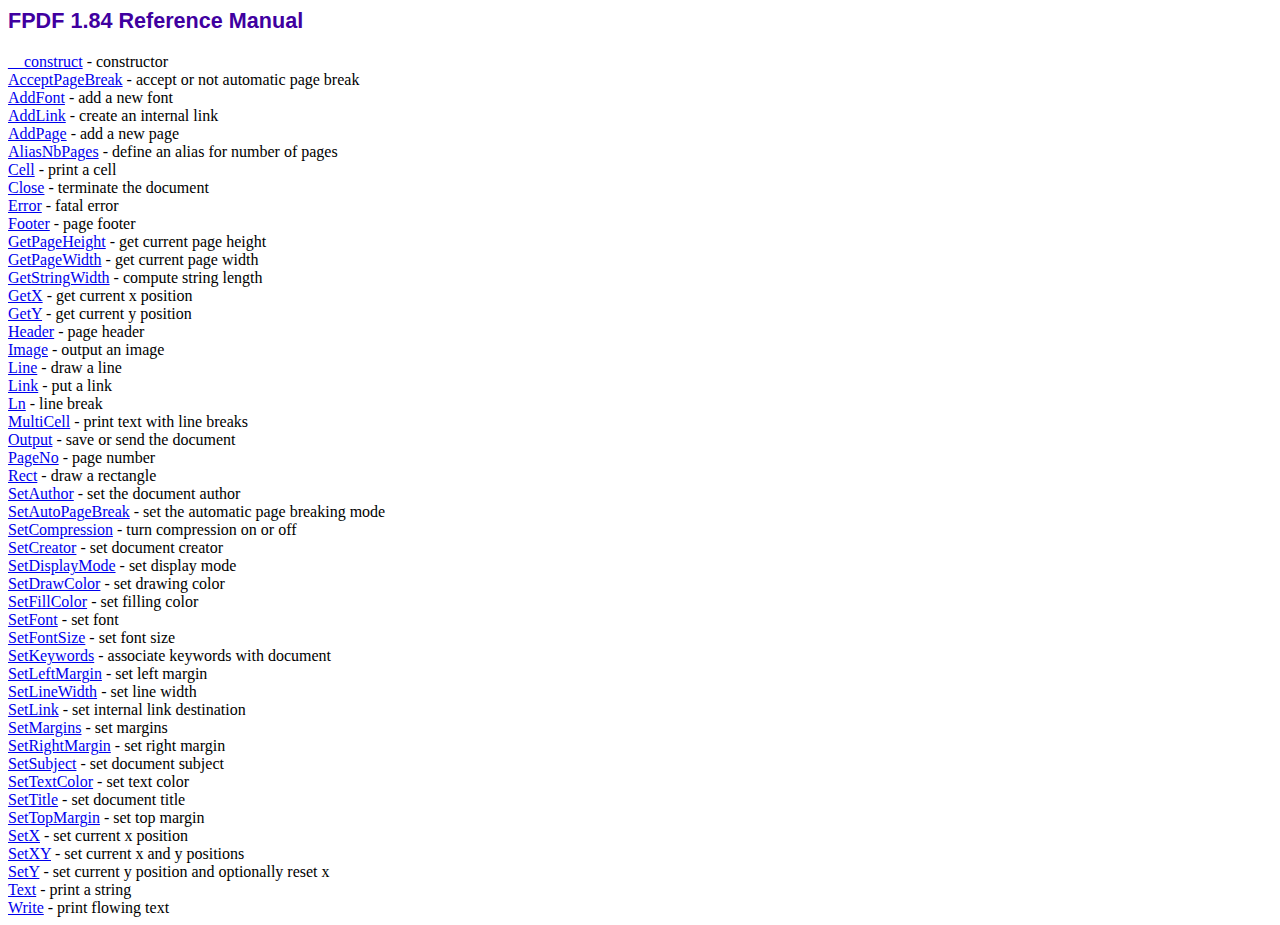
<file: fpdf/doc/index.htm>
<!DOCTYPE html PUBLIC "-//W3C//DTD HTML 4.01 Transitional//EN">
<html>
<head>
<meta http-equiv="Content-Type" content="text/html; charset=ISO-8859-1">
<title>FPDF 1.84 Reference Manual</title>
<link type="text/css" rel="stylesheet" href="../fpdf.css">
</head>
<body>
<h1>FPDF 1.84 Reference Manual</h1>
<a href="__construct.htm">__construct</a> - constructor<br>
<a href="acceptpagebreak.htm">AcceptPageBreak</a> - accept or not automatic page break<br>
<a href="addfont.htm">AddFont</a> - add a new font<br>
<a href="addlink.htm">AddLink</a> - create an internal link<br>
<a href="addpage.htm">AddPage</a> - add a new page<br>
<a href="aliasnbpages.htm">AliasNbPages</a> - define an alias for number of pages<br>
<a href="cell.htm">Cell</a> - print a cell<br>
<a href="close.htm">Close</a> - terminate the document<br>
<a href="error.htm">Error</a> - fatal error<br>
<a href="footer.htm">Footer</a> - page footer<br>
<a href="getpageheight.htm">GetPageHeight</a> - get current page height<br>
<a href="getpagewidth.htm">GetPageWidth</a> - get current page width<br>
<a href="getstringwidth.htm">GetStringWidth</a> - compute string length<br>
<a href="getx.htm">GetX</a> - get current x position<br>
<a href="gety.htm">GetY</a> - get current y position<br>
<a href="header.htm">Header</a> - page header<br>
<a href="image.htm">Image</a> - output an image<br>
<a href="line.htm">Line</a> - draw a line<br>
<a href="link.htm">Link</a> - put a link<br>
<a href="ln.htm">Ln</a> - line break<br>
<a href="multicell.htm">MultiCell</a> - print text with line breaks<br>
<a href="output.htm">Output</a> - save or send the document<br>
<a href="pageno.htm">PageNo</a> - page number<br>
<a href="rect.htm">Rect</a> - draw a rectangle<br>
<a href="setauthor.htm">SetAuthor</a> - set the document author<br>
<a href="setautopagebreak.htm">SetAutoPageBreak</a> - set the automatic page breaking mode<br>
<a href="setcompression.htm">SetCompression</a> - turn compression on or off<br>
<a href="setcreator.htm">SetCreator</a> - set document creator<br>
<a href="setdisplaymode.htm">SetDisplayMode</a> - set display mode<br>
<a href="setdrawcolor.htm">SetDrawColor</a> - set drawing color<br>
<a href="setfillcolor.htm">SetFillColor</a> - set filling color<br>
<a href="setfont.htm">SetFont</a> - set font<br>
<a href="setfontsize.htm">SetFontSize</a> - set font size<br>
<a href="setkeywords.htm">SetKeywords</a> - associate keywords with document<br>
<a href="setleftmargin.htm">SetLeftMargin</a> - set left margin<br>
<a href="setlinewidth.htm">SetLineWidth</a> - set line width<br>
<a href="setlink.htm">SetLink</a> - set internal link destination<br>
<a href="setmargins.htm">SetMargins</a> - set margins<br>
<a href="setrightmargin.htm">SetRightMargin</a> - set right margin<br>
<a href="setsubject.htm">SetSubject</a> - set document subject<br>
<a href="settextcolor.htm">SetTextColor</a> - set text color<br>
<a href="settitle.htm">SetTitle</a> - set document title<br>
<a href="settopmargin.htm">SetTopMargin</a> - set top margin<br>
<a href="setx.htm">SetX</a> - set current x position<br>
<a href="setxy.htm">SetXY</a> - set current x and y positions<br>
<a href="sety.htm">SetY</a> - set current y position and optionally reset x<br>
<a href="text.htm">Text</a> - print a string<br>
<a href="write.htm">Write</a> - print flowing text<br>
</body>
</html>
</file>
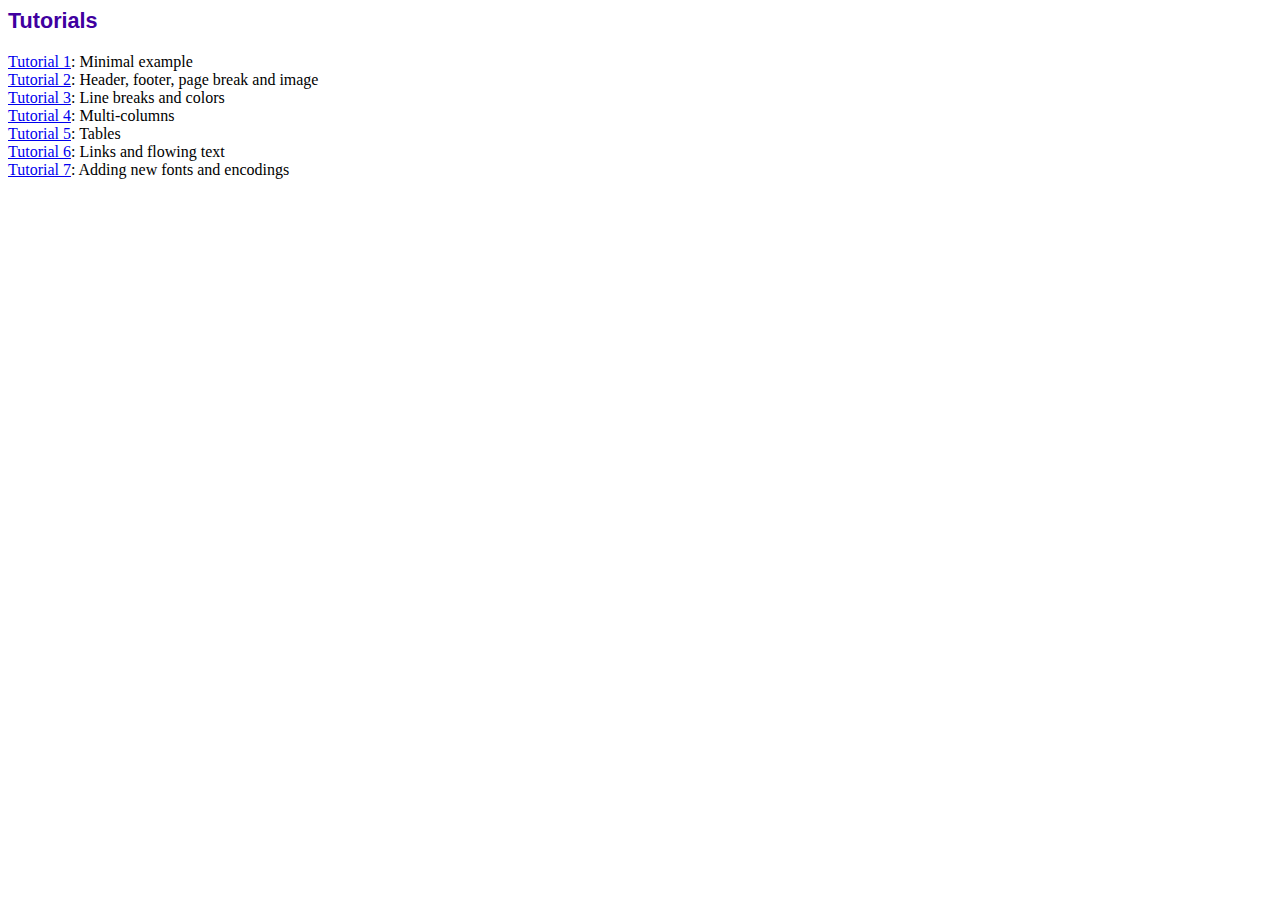
<file: fpdf/tutorial/index.htm>
<!DOCTYPE html PUBLIC "-//W3C//DTD HTML 4.01 Transitional//EN">
<html>
<head>
<meta http-equiv="Content-Type" content="text/html; charset=ISO-8859-1">
<title>Tutorials</title>
<link type="text/css" rel="stylesheet" href="../fpdf.css">
</head>
<body>
<h1>Tutorials</h1>
<ul style="list-style-type:none; margin-left:0; padding-left:0">
<li><a href="tuto1.htm">Tutorial 1</a>: Minimal example</li>
<li><a href="tuto2.htm">Tutorial 2</a>: Header, footer, page break and image</li>
<li><a href="tuto3.htm">Tutorial 3</a>: Line breaks and colors</li>
<li><a href="tuto4.htm">Tutorial 4</a>: Multi-columns</li>
<li><a href="tuto5.htm">Tutorial 5</a>: Tables</li>
<li><a href="tuto6.htm">Tutorial 6</a>: Links and flowing text</li>
<li><a href="tuto7.htm">Tutorial 7</a>: Adding new fonts and encodings</li>
</ul>
</body>
</html>
</file>
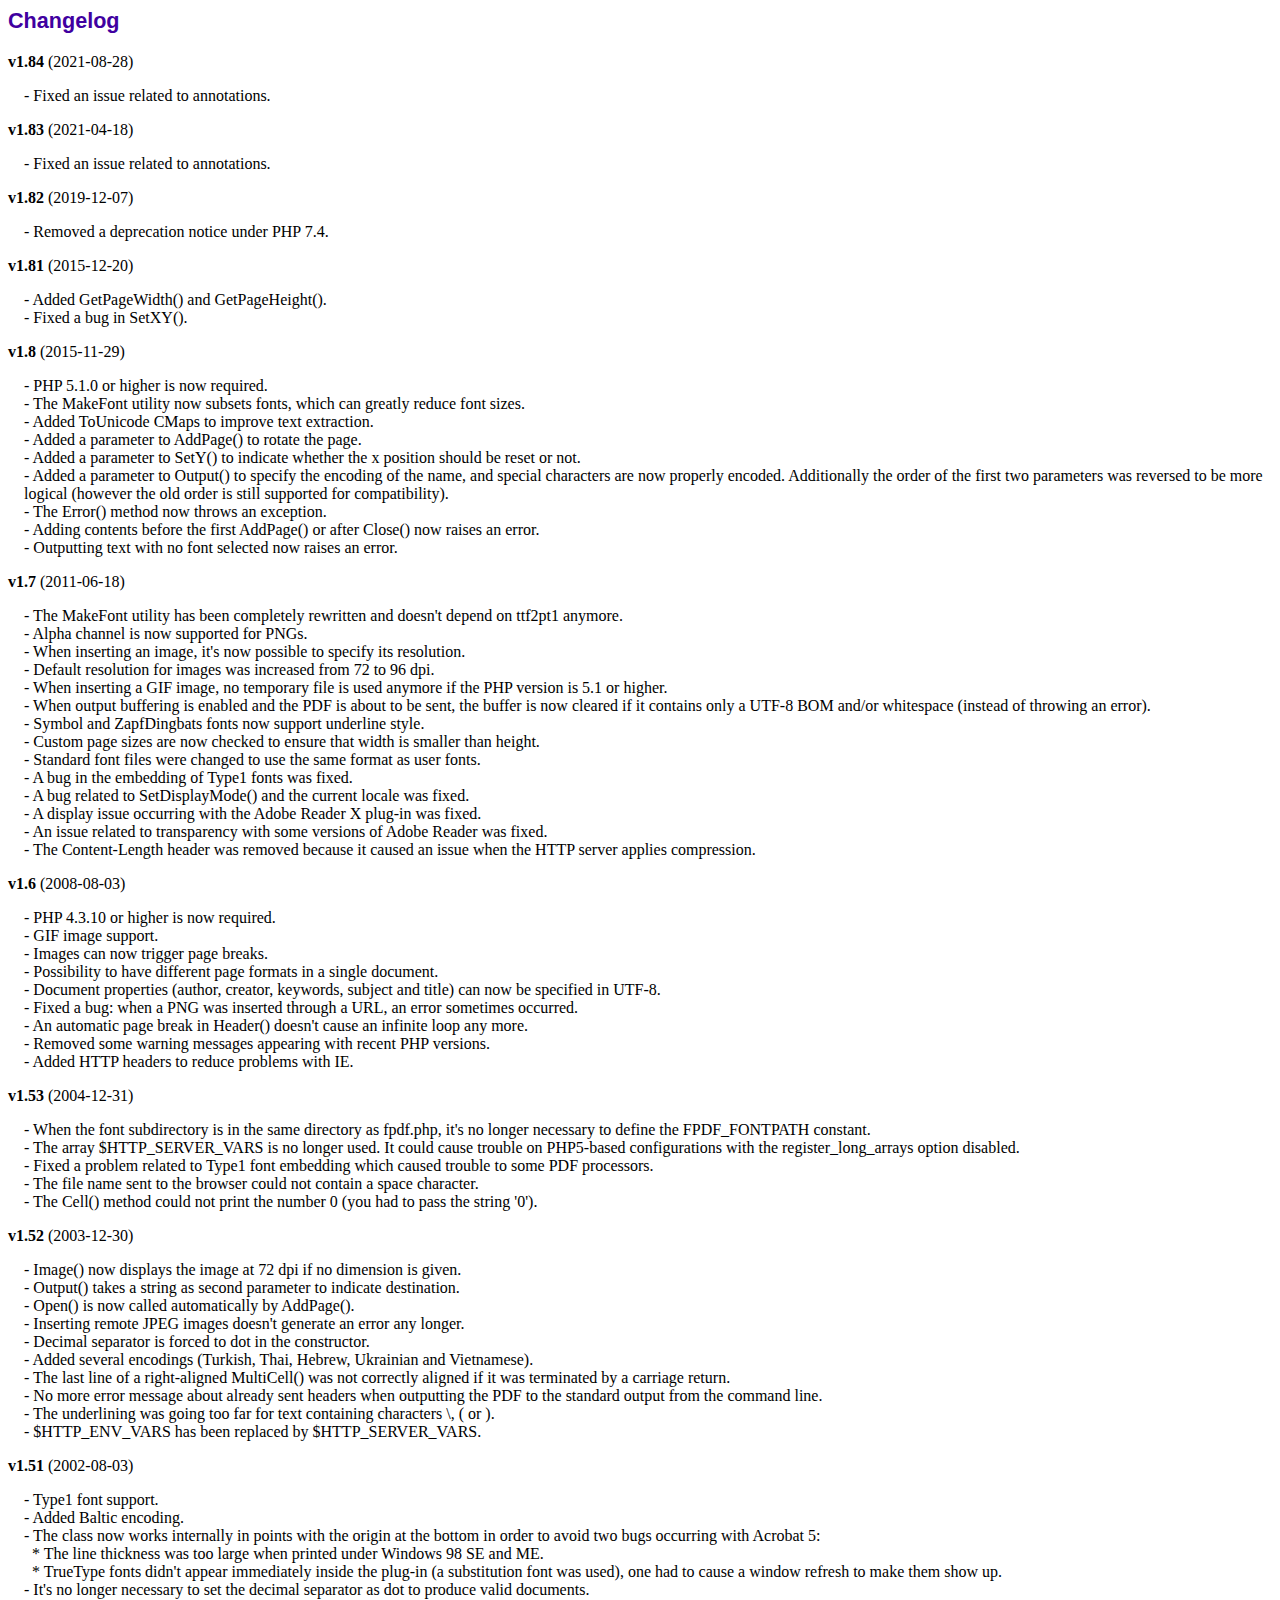
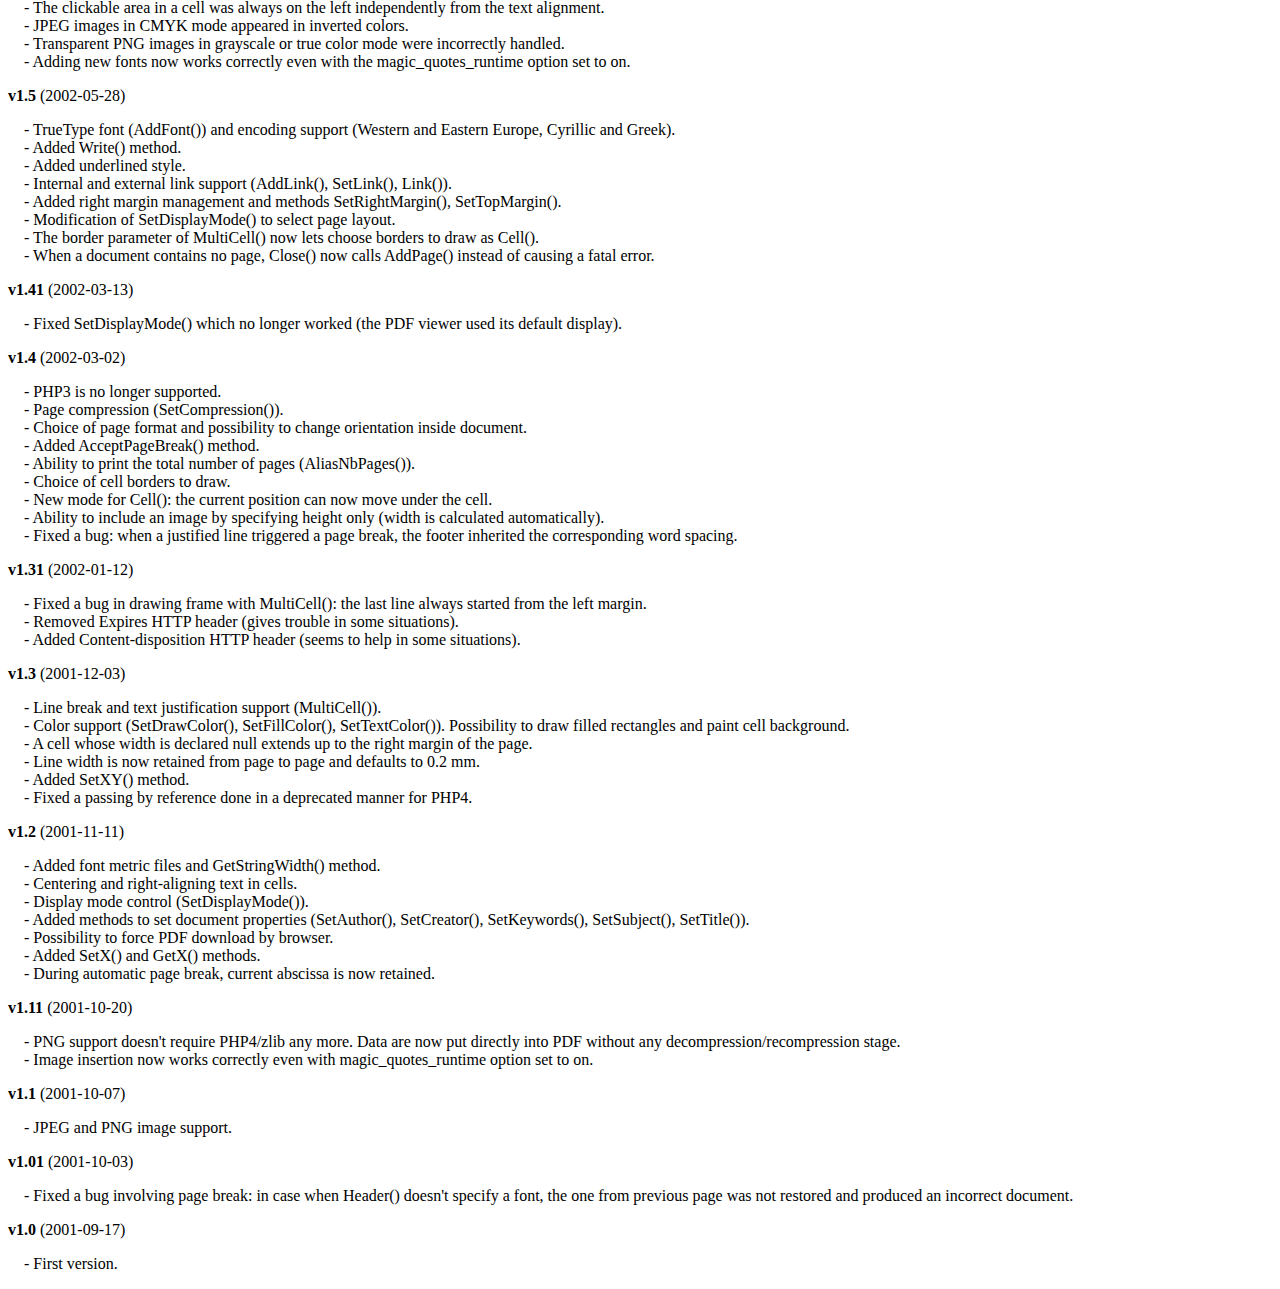
<file: fpdf/changelog.htm>
<!DOCTYPE html PUBLIC "-//W3C//DTD HTML 4.01 Transitional//EN">
<html>
<head>
<meta http-equiv="Content-Type" content="text/html; charset=ISO-8859-1">
<title>Changelog</title>
<link type="text/css" rel="stylesheet" href="fpdf.css">
<style type="text/css">
dd {margin:1em 0 1em 1em}
</style>
</head>
<body>
<h1>Changelog</h1>
<dl>
<dt><strong>v1.84</strong> (2021-08-28)</dt>
<dd>
- Fixed an issue related to annotations.<br>
</dd>
<dt><strong>v1.83</strong> (2021-04-18)</dt>
<dd>
- Fixed an issue related to annotations.<br>
</dd>
<dt><strong>v1.82</strong> (2019-12-07)</dt>
<dd>
- Removed a deprecation notice under PHP 7.4.<br>
</dd>
<dt><strong>v1.81</strong> (2015-12-20)</dt>
<dd>
- Added GetPageWidth() and GetPageHeight().<br>
- Fixed a bug in SetXY().<br>
</dd>
<dt><strong>v1.8</strong> (2015-11-29)</dt>
<dd>
- PHP 5.1.0 or higher is now required.<br>
- The MakeFont utility now subsets fonts, which can greatly reduce font sizes.<br>
- Added ToUnicode CMaps to improve text extraction.<br>
- Added a parameter to AddPage() to rotate the page.<br>
- Added a parameter to SetY() to indicate whether the x position should be reset or not.<br>
- Added a parameter to Output() to specify the encoding of the name, and special characters are now properly encoded. Additionally the order of the first two parameters was reversed to be more logical (however the old order is still supported for compatibility).<br>
- The Error() method now throws an exception.<br>
- Adding contents before the first AddPage() or after Close() now raises an error.<br>
- Outputting text with no font selected now raises an error.<br>
</dd>
<dt><strong>v1.7</strong> (2011-06-18)</dt>
<dd>
- The MakeFont utility has been completely rewritten and doesn't depend on ttf2pt1 anymore.<br>
- Alpha channel is now supported for PNGs.<br>
- When inserting an image, it's now possible to specify its resolution.<br>
- Default resolution for images was increased from 72 to 96 dpi.<br>
- When inserting a GIF image, no temporary file is used anymore if the PHP version is 5.1 or higher.<br>
- When output buffering is enabled and the PDF is about to be sent, the buffer is now cleared if it contains only a UTF-8 BOM and/or whitespace (instead of throwing an error).<br>
- Symbol and ZapfDingbats fonts now support underline style.<br>
- Custom page sizes are now checked to ensure that width is smaller than height.<br>
- Standard font files were changed to use the same format as user fonts.<br>
- A bug in the embedding of Type1 fonts was fixed.<br>
- A bug related to SetDisplayMode() and the current locale was fixed.<br>
- A display issue occurring with the Adobe Reader X plug-in was fixed.<br>
- An issue related to transparency with some versions of Adobe Reader was fixed.<br>
- The Content-Length header was removed because it caused an issue when the HTTP server applies compression.<br>
</dd>
<dt><strong>v1.6</strong> (2008-08-03)</dt>
<dd>
- PHP 4.3.10 or higher is now required.<br>
- GIF image support.<br>
- Images can now trigger page breaks.<br>
- Possibility to have different page formats in a single document.<br>
- Document properties (author, creator, keywords, subject and title) can now be specified in UTF-8.<br>
- Fixed a bug: when a PNG was inserted through a URL, an error sometimes occurred.<br>
- An automatic page break in Header() doesn't cause an infinite loop any more.<br>
- Removed some warning messages appearing with recent PHP versions.<br>
- Added HTTP headers to reduce problems with IE.<br>
</dd>
<dt><strong>v1.53</strong> (2004-12-31)</dt>
<dd>
- When the font subdirectory is in the same directory as fpdf.php, it's no longer necessary to define the FPDF_FONTPATH constant.<br>
- The array $HTTP_SERVER_VARS is no longer used. It could cause trouble on PHP5-based configurations with the register_long_arrays option disabled.<br>
- Fixed a problem related to Type1 font embedding which caused trouble to some PDF processors.<br>
- The file name sent to the browser could not contain a space character.<br>
- The Cell() method could not print the number 0 (you had to pass the string '0').<br>
</dd>
<dt><strong>v1.52</strong> (2003-12-30)</dt>
<dd>
- Image() now displays the image at 72 dpi if no dimension is given.<br>
- Output() takes a string as second parameter to indicate destination.<br>
- Open() is now called automatically by AddPage().<br>
- Inserting remote JPEG images doesn't generate an error any longer.<br>
- Decimal separator is forced to dot in the constructor.<br>
- Added several encodings (Turkish, Thai, Hebrew, Ukrainian and Vietnamese).<br>
- The last line of a right-aligned MultiCell() was not correctly aligned if it was terminated by a carriage return.<br>
- No more error message about already sent headers when outputting the PDF to the standard output from the command line.<br>
- The underlining was going too far for text containing characters \, ( or ).<br>
- $HTTP_ENV_VARS has been replaced by $HTTP_SERVER_VARS.<br>
</dd>
<dt><strong>v1.51</strong> (2002-08-03)</dt>
<dd>
- Type1 font support.<br>
- Added Baltic encoding.<br>
- The class now works internally in points with the origin at the bottom in order to avoid two bugs occurring with Acrobat 5:<br>&nbsp;&nbsp;* The line thickness was too large when printed under Windows 98 SE and ME.<br>&nbsp;&nbsp;* TrueType fonts didn't appear immediately inside the plug-in (a substitution font was used), one had to cause a window refresh to make them show up.<br>
- It's no longer necessary to set the decimal separator as dot to produce valid documents.<br>
- The clickable area in a cell was always on the left independently from the text alignment.<br>
- JPEG images in CMYK mode appeared in inverted colors.<br>
- Transparent PNG images in grayscale or true color mode were incorrectly handled.<br>
- Adding new fonts now works correctly even with the magic_quotes_runtime option set to on.<br>
</dd>
<dt><strong>v1.5</strong> (2002-05-28)</dt>
<dd>
- TrueType font (AddFont()) and encoding support (Western and Eastern Europe, Cyrillic and Greek).<br>
- Added Write() method.<br>
- Added underlined style.<br>
- Internal and external link support (AddLink(), SetLink(), Link()).<br>
- Added right margin management and methods SetRightMargin(), SetTopMargin().<br>
- Modification of SetDisplayMode() to select page layout.<br>
- The border parameter of MultiCell() now lets choose borders to draw as Cell().<br>
- When a document contains no page, Close() now calls AddPage() instead of causing a fatal error.<br>
</dd>
<dt><strong>v1.41</strong> (2002-03-13)</dt>
<dd>
- Fixed SetDisplayMode() which no longer worked (the PDF viewer used its default display).<br>
</dd>
<dt><strong>v1.4</strong> (2002-03-02)</dt>
<dd>
- PHP3 is no longer supported.<br>
- Page compression (SetCompression()).<br>
- Choice of page format and possibility to change orientation inside document.<br>
- Added AcceptPageBreak() method.<br>
- Ability to print the total number of pages (AliasNbPages()).<br>
- Choice of cell borders to draw.<br>
- New mode for Cell(): the current position can now move under the cell.<br>
- Ability to include an image by specifying height only (width is calculated automatically).<br>
- Fixed a bug: when a justified line triggered a page break, the footer inherited the corresponding word spacing.<br>
</dd>
<dt><strong>v1.31</strong> (2002-01-12)</dt>
<dd>
- Fixed a bug in drawing frame with MultiCell(): the last line always started from the left margin.<br>
- Removed Expires HTTP header (gives trouble in some situations).<br>
- Added Content-disposition HTTP header (seems to help in some situations).<br>
</dd>
<dt><strong>v1.3</strong> (2001-12-03)</dt>
<dd>
- Line break and text justification support (MultiCell()).<br>
- Color support (SetDrawColor(), SetFillColor(), SetTextColor()). Possibility to draw filled rectangles and paint cell background.<br>
- A cell whose width is declared null extends up to the right margin of the page.<br>
- Line width is now retained from page to page and defaults to 0.2 mm.<br>
- Added SetXY() method.<br>
- Fixed a passing by reference done in a deprecated manner for PHP4.<br>
</dd>
<dt><strong>v1.2</strong> (2001-11-11)</dt>
<dd>
- Added font metric files and GetStringWidth() method.<br>
- Centering and right-aligning text in cells.<br>
- Display mode control (SetDisplayMode()).<br>
- Added methods to set document properties (SetAuthor(), SetCreator(), SetKeywords(), SetSubject(), SetTitle()).<br>
- Possibility to force PDF download by browser.<br>
- Added SetX() and GetX() methods.<br>
- During automatic page break, current abscissa is now retained.<br>
</dd>
<dt><strong>v1.11</strong> (2001-10-20)</dt>
<dd>
- PNG support doesn't require PHP4/zlib any more. Data are now put directly into PDF without any decompression/recompression stage.<br>
- Image insertion now works correctly even with magic_quotes_runtime option set to on.<br>
</dd>
<dt><strong>v1.1</strong> (2001-10-07)</dt>
<dd>
- JPEG and PNG image support.<br>
</dd>
<dt><strong>v1.01</strong> (2001-10-03)</dt>
<dd>
- Fixed a bug involving page break: in case when Header() doesn't specify a font, the one from previous page was not restored and produced an incorrect document.<br>
</dd>
<dt><strong>v1.0</strong> (2001-09-17)</dt>
<dd>
- First version.<br>
</dd>
</dl>
</body>
</html>
</file>
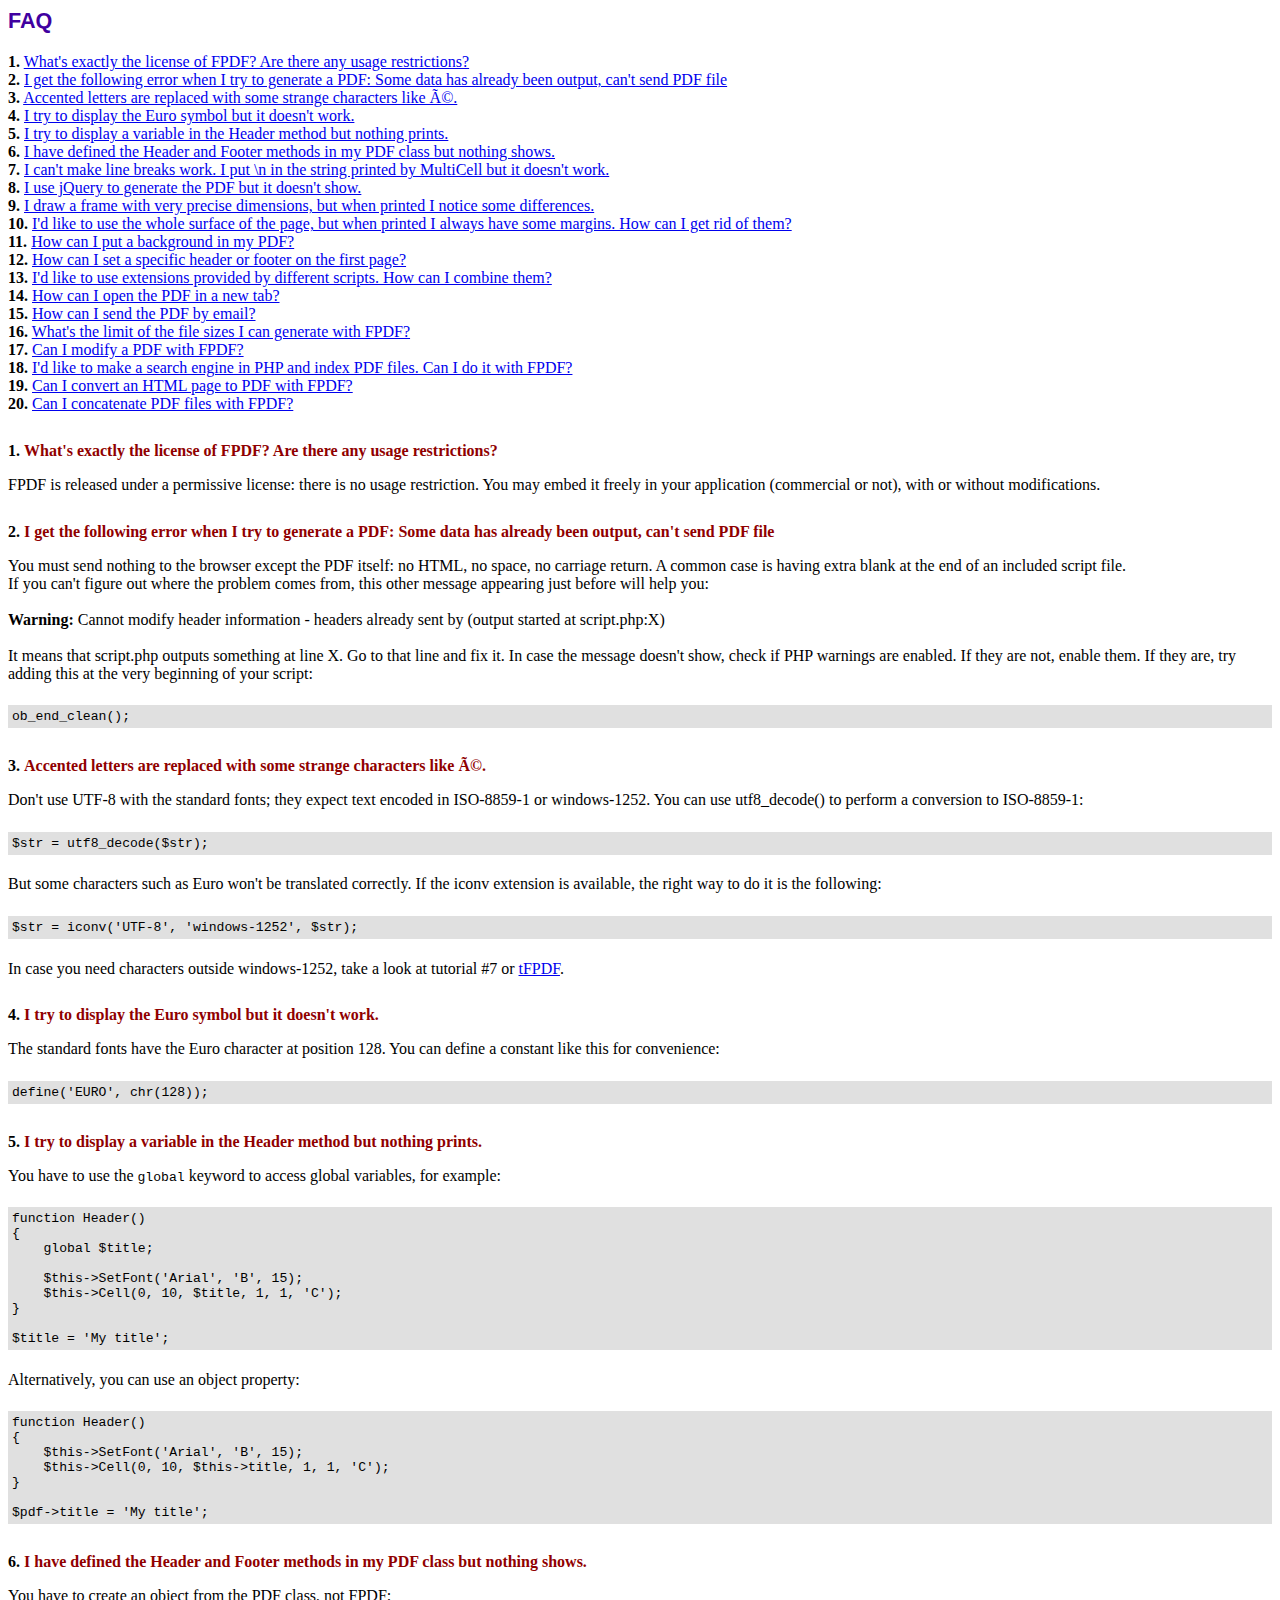
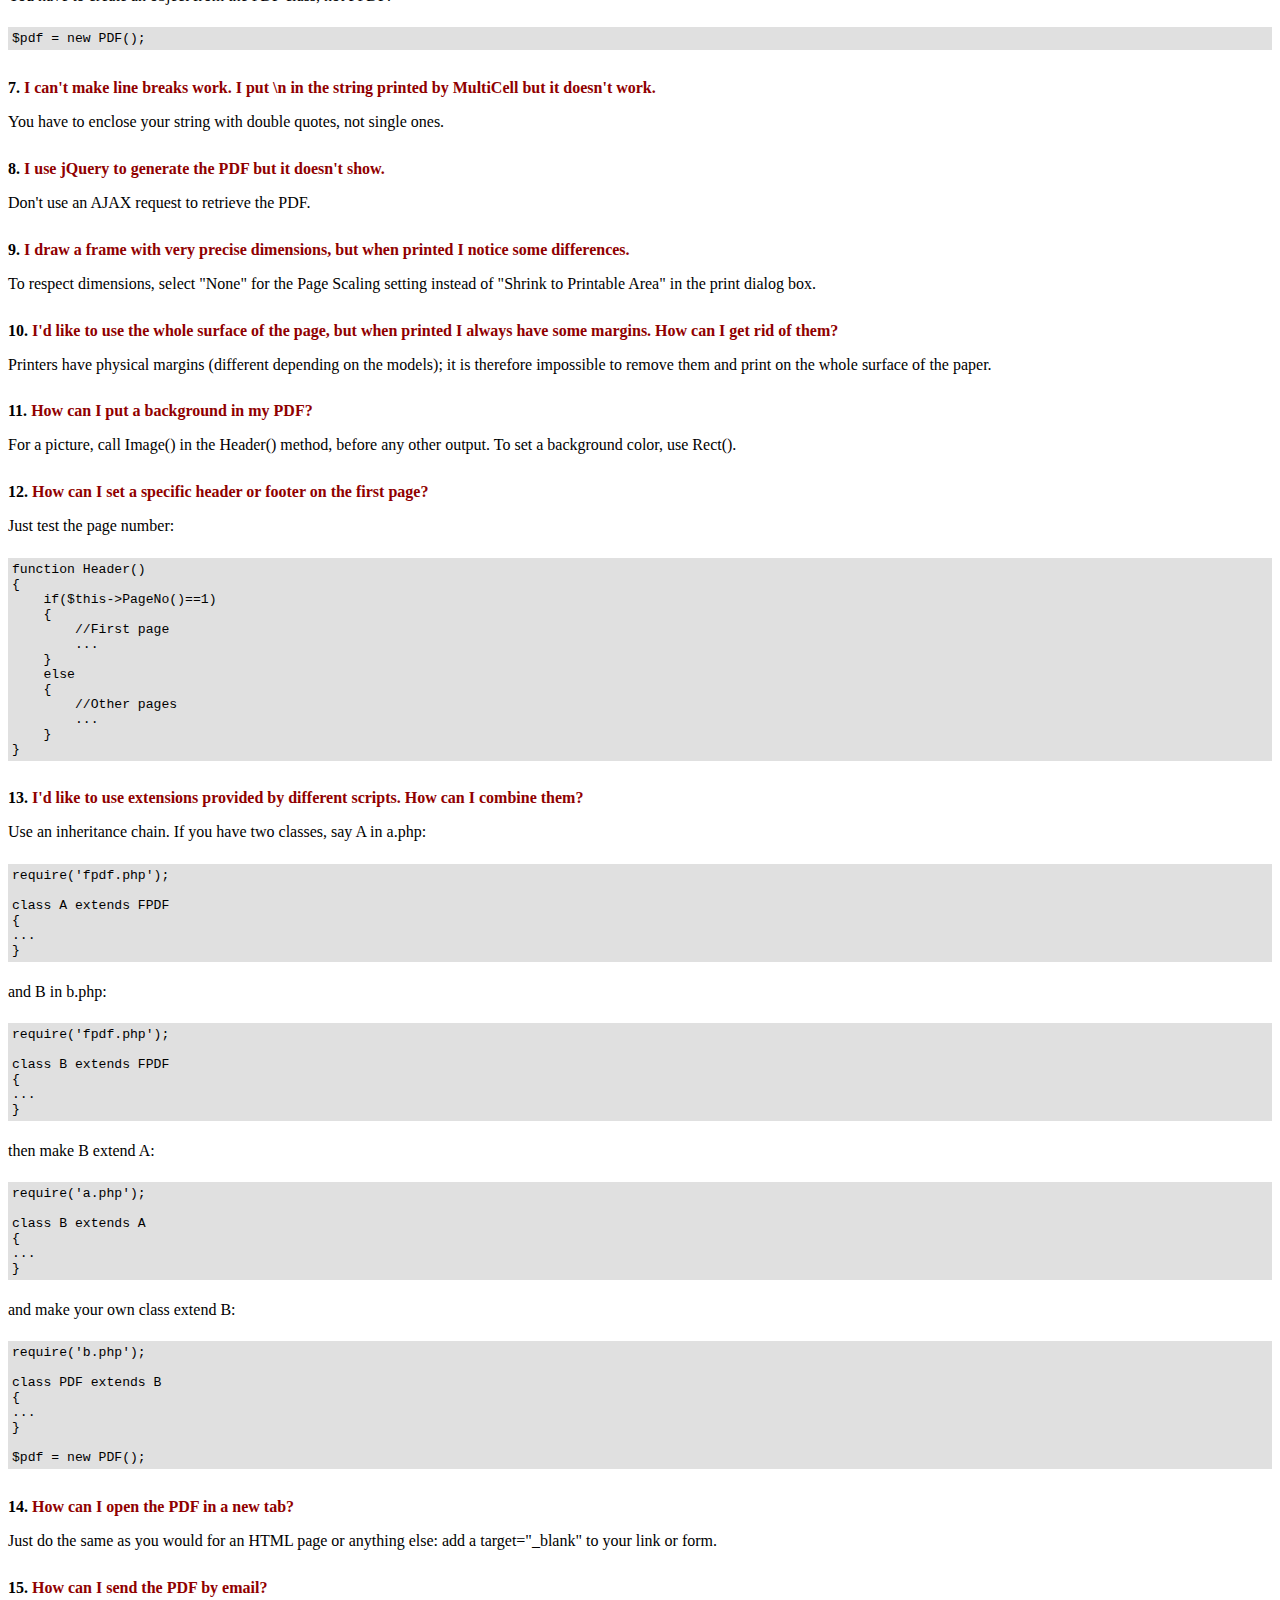
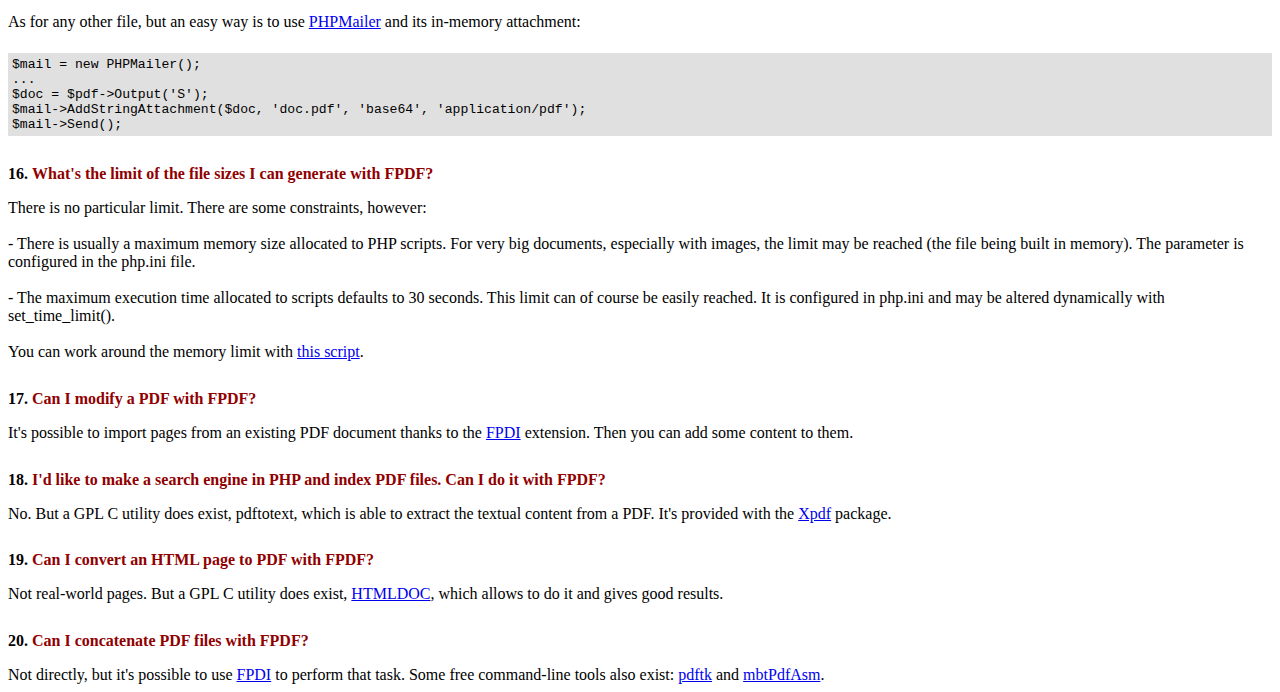
<file: fpdf/FAQ.htm>
<!DOCTYPE html PUBLIC "-//W3C//DTD HTML 4.01 Transitional//EN">
<html>
<head>
<meta http-equiv="Content-Type" content="text/html; charset=ISO-8859-1">
<title>FAQ</title>
<link type="text/css" rel="stylesheet" href="fpdf.css">
<style type="text/css">
ul {list-style-type:none; margin:0; padding:0}
ul#answers li {margin-top:1.8em}
.question {font-weight:bold; color:#900000}
</style>
</head>
<body>
<h1>FAQ</h1>
<ul>
<li><b>1.</b> <a href='#q1'>What's exactly the license of FPDF? Are there any usage restrictions?</a></li>
<li><b>2.</b> <a href='#q2'>I get the following error when I try to generate a PDF: Some data has already been output, can't send PDF file</a></li>
<li><b>3.</b> <a href='#q3'>Accented letters are replaced with some strange characters like é.</a></li>
<li><b>4.</b> <a href='#q4'>I try to display the Euro symbol but it doesn't work.</a></li>
<li><b>5.</b> <a href='#q5'>I try to display a variable in the Header method but nothing prints.</a></li>
<li><b>6.</b> <a href='#q6'>I have defined the Header and Footer methods in my PDF class but nothing shows.</a></li>
<li><b>7.</b> <a href='#q7'>I can't make line breaks work. I put \n in the string printed by MultiCell but it doesn't work.</a></li>
<li><b>8.</b> <a href='#q8'>I use jQuery to generate the PDF but it doesn't show.</a></li>
<li><b>9.</b> <a href='#q9'>I draw a frame with very precise dimensions, but when printed I notice some differences.</a></li>
<li><b>10.</b> <a href='#q10'>I'd like to use the whole surface of the page, but when printed I always have some margins. How can I get rid of them?</a></li>
<li><b>11.</b> <a href='#q11'>How can I put a background in my PDF?</a></li>
<li><b>12.</b> <a href='#q12'>How can I set a specific header or footer on the first page?</a></li>
<li><b>13.</b> <a href='#q13'>I'd like to use extensions provided by different scripts. How can I combine them?</a></li>
<li><b>14.</b> <a href='#q14'>How can I open the PDF in a new tab?</a></li>
<li><b>15.</b> <a href='#q15'>How can I send the PDF by email?</a></li>
<li><b>16.</b> <a href='#q16'>What's the limit of the file sizes I can generate with FPDF?</a></li>
<li><b>17.</b> <a href='#q17'>Can I modify a PDF with FPDF?</a></li>
<li><b>18.</b> <a href='#q18'>I'd like to make a search engine in PHP and index PDF files. Can I do it with FPDF?</a></li>
<li><b>19.</b> <a href='#q19'>Can I convert an HTML page to PDF with FPDF?</a></li>
<li><b>20.</b> <a href='#q20'>Can I concatenate PDF files with FPDF?</a></li>
</ul>

<ul id='answers'>
<li id='q1'>
<p><b>1.</b> <span class='question'>What's exactly the license of FPDF? Are there any usage restrictions?</span></p>
FPDF is released under a permissive license: there is no usage restriction. You may embed it
freely in your application (commercial or not), with or without modifications.
</li>

<li id='q2'>
<p><b>2.</b> <span class='question'>I get the following error when I try to generate a PDF: Some data has already been output, can't send PDF file</span></p>
You must send nothing to the browser except the PDF itself: no HTML, no space, no carriage return. A common
case is having extra blank at the end of an included script file.<br>
If you can't figure out where the problem comes from, this other message appearing just before will help you:<br>
<br>
<b>Warning:</b> Cannot modify header information - headers already sent by (output started at script.php:X)<br>
<br>
It means that script.php outputs something at line X. Go to that line and fix it.
In case the message doesn't show, check if PHP warnings are enabled. If they are not, enable them. If they are,
try adding this at the very beginning of your script:
<div class="doc-source">
<pre><code>ob_end_clean();</code></pre>
</div>
</li>

<li id='q3'>
<p><b>3.</b> <span class='question'>Accented letters are replaced with some strange characters like é.</span></p>
Don't use UTF-8 with the standard fonts; they expect text encoded in ISO-8859-1 or windows-1252.
You can use utf8_decode() to perform a conversion to ISO-8859-1:
<div class="doc-source">
<pre><code>$str = utf8_decode($str);</code></pre>
</div>
But some characters such as Euro won't be translated correctly. If the iconv extension is available, the
right way to do it is the following:
<div class="doc-source">
<pre><code>$str = iconv('UTF-8', 'windows-1252', $str);</code></pre>
</div>
In case you need characters outside windows-1252, take a look at tutorial #7 or
<a href="http://www.fpdf.org/?go=script&amp;id=92" target="_blank">tFPDF</a>.
</li>

<li id='q4'>
<p><b>4.</b> <span class='question'>I try to display the Euro symbol but it doesn't work.</span></p>
The standard fonts have the Euro character at position 128. You can define a constant like this
for convenience:
<div class="doc-source">
<pre><code>define('EURO', chr(128));</code></pre>
</div>
</li>

<li id='q5'>
<p><b>5.</b> <span class='question'>I try to display a variable in the Header method but nothing prints.</span></p>
You have to use the <code>global</code> keyword to access global variables, for example:
<div class="doc-source">
<pre><code>function Header()
{
    global $title;

    $this-&gt;SetFont('Arial', 'B', 15);
    $this-&gt;Cell(0, 10, $title, 1, 1, 'C');
}

$title = 'My title';</code></pre>
</div>
Alternatively, you can use an object property:
<div class="doc-source">
<pre><code>function Header()
{
    $this-&gt;SetFont('Arial', 'B', 15);
    $this-&gt;Cell(0, 10, $this-&gt;title, 1, 1, 'C');
}

$pdf-&gt;title = 'My title';</code></pre>
</div>
</li>

<li id='q6'>
<p><b>6.</b> <span class='question'>I have defined the Header and Footer methods in my PDF class but nothing shows.</span></p>
You have to create an object from the PDF class, not FPDF:
<div class="doc-source">
<pre><code>$pdf = new PDF();</code></pre>
</div>
</li>

<li id='q7'>
<p><b>7.</b> <span class='question'>I can't make line breaks work. I put \n in the string printed by MultiCell but it doesn't work.</span></p>
You have to enclose your string with double quotes, not single ones.
</li>

<li id='q8'>
<p><b>8.</b> <span class='question'>I use jQuery to generate the PDF but it doesn't show.</span></p>
Don't use an AJAX request to retrieve the PDF.
</li>

<li id='q9'>
<p><b>9.</b> <span class='question'>I draw a frame with very precise dimensions, but when printed I notice some differences.</span></p>
To respect dimensions, select "None" for the Page Scaling setting instead of "Shrink to Printable Area" in the print dialog box.
</li>

<li id='q10'>
<p><b>10.</b> <span class='question'>I'd like to use the whole surface of the page, but when printed I always have some margins. How can I get rid of them?</span></p>
Printers have physical margins (different depending on the models); it is therefore impossible to remove
them and print on the whole surface of the paper.
</li>

<li id='q11'>
<p><b>11.</b> <span class='question'>How can I put a background in my PDF?</span></p>
For a picture, call Image() in the Header() method, before any other output. To set a background color, use Rect().
</li>

<li id='q12'>
<p><b>12.</b> <span class='question'>How can I set a specific header or footer on the first page?</span></p>
Just test the page number:
<div class="doc-source">
<pre><code>function Header()
{
    if($this-&gt;PageNo()==1)
    {
        //First page
        ...
    }
    else
    {
        //Other pages
        ...
    }
}</code></pre>
</div>
</li>

<li id='q13'>
<p><b>13.</b> <span class='question'>I'd like to use extensions provided by different scripts. How can I combine them?</span></p>
Use an inheritance chain. If you have two classes, say A in a.php:
<div class="doc-source">
<pre><code>require('fpdf.php');

class A extends FPDF
{
...
}</code></pre>
</div>
and B in b.php:
<div class="doc-source">
<pre><code>require('fpdf.php');

class B extends FPDF
{
...
}</code></pre>
</div>
then make B extend A:
<div class="doc-source">
<pre><code>require('a.php');

class B extends A
{
...
}</code></pre>
</div>
and make your own class extend B:
<div class="doc-source">
<pre><code>require('b.php');

class PDF extends B
{
...
}

$pdf = new PDF();</code></pre>
</div>
</li>

<li id='q14'>
<p><b>14.</b> <span class='question'>How can I open the PDF in a new tab?</span></p>
Just do the same as you would for an HTML page or anything else: add a target="_blank" to your link or form.
</li>

<li id='q15'>
<p><b>15.</b> <span class='question'>How can I send the PDF by email?</span></p>
As for any other file, but an easy way is to use <a href="https://github.com/PHPMailer/PHPMailer" target="_blank">PHPMailer</a> and
its in-memory attachment:
<div class="doc-source">
<pre><code>$mail = new PHPMailer();
...
$doc = $pdf-&gt;Output('S');
$mail-&gt;AddStringAttachment($doc, 'doc.pdf', 'base64', 'application/pdf');
$mail-&gt;Send();</code></pre>
</div>
</li>

<li id='q16'>
<p><b>16.</b> <span class='question'>What's the limit of the file sizes I can generate with FPDF?</span></p>
There is no particular limit. There are some constraints, however:
<br>
<br>
- There is usually a maximum memory size allocated to PHP scripts. For very big documents,
especially with images, the limit may be reached (the file being built in memory). The
parameter is configured in the php.ini file.
<br>
<br>
- The maximum execution time allocated to scripts defaults to 30 seconds. This limit can of course
be easily reached. It is configured in php.ini and may be altered dynamically with set_time_limit().
<br>
<br>
You can work around the memory limit with <a href="http://www.fpdf.org/?go=script&amp;id=76" target="_blank">this script</a>.
</li>

<li id='q17'>
<p><b>17.</b> <span class='question'>Can I modify a PDF with FPDF?</span></p>
It's possible to import pages from an existing PDF document thanks to the
<a href="https://www.setasign.com/products/fpdi/about/" target="_blank">FPDI</a> extension.
Then you can add some content to them.
</li>

<li id='q18'>
<p><b>18.</b> <span class='question'>I'd like to make a search engine in PHP and index PDF files. Can I do it with FPDF?</span></p>
No. But a GPL C utility does exist, pdftotext, which is able to extract the textual content from a PDF.
It's provided with the <a href="https://www.xpdfreader.com" target="_blank">Xpdf</a> package.
</li>

<li id='q19'>
<p><b>19.</b> <span class='question'>Can I convert an HTML page to PDF with FPDF?</span></p>
Not real-world pages. But a GPL C utility does exist, <a href="https://www.msweet.org/htmldoc/" target="_blank">HTMLDOC</a>,
which allows to do it and gives good results.
</li>

<li id='q20'>
<p><b>20.</b> <span class='question'>Can I concatenate PDF files with FPDF?</span></p>
Not directly, but it's possible to use <a href="https://www.setasign.com/products/fpdi/demos/concatenate-fake/" target="_blank">FPDI</a>
to perform that task. Some free command-line tools also exist:
<a href="https://www.pdflabs.com/tools/pdftk-the-pdf-toolkit/" target="_blank">pdftk</a> and
<a href="http://thierry.schmit.free.fr/spip/spip.php?article15" target="_blank">mbtPdfAsm</a>.
</li>
</ul>
</body>
</html>
</file>
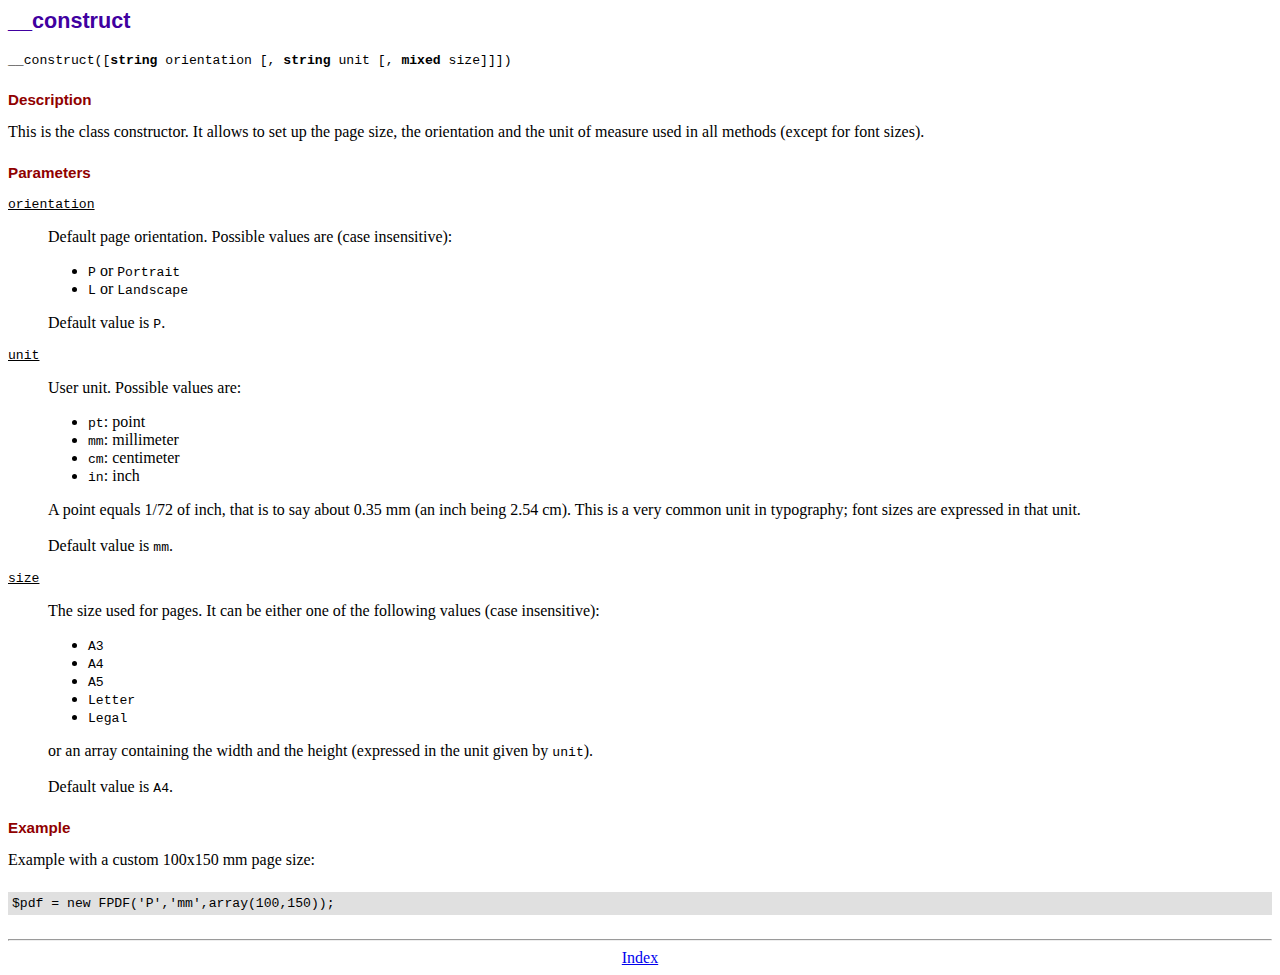
<file: fpdf/doc/__construct.htm>
<!DOCTYPE html PUBLIC "-//W3C//DTD HTML 4.01 Transitional//EN">
<html>
<head>
<meta http-equiv="Content-Type" content="text/html; charset=ISO-8859-1">
<title>__construct</title>
<link type="text/css" rel="stylesheet" href="../fpdf.css">
</head>
<body>
<h1>__construct</h1>
<code>__construct([<b>string</b> orientation [, <b>string</b> unit [, <b>mixed</b> size]]])</code>
<h2>Description</h2>
This is the class constructor. It allows to set up the page size, the orientation and the
unit of measure used in all methods (except for font sizes).
<h2>Parameters</h2>
<dl class="param">
<dt><code>orientation</code></dt>
<dd>
Default page orientation. Possible values are (case insensitive):
<ul>
<li><code>P</code> or <code>Portrait</code></li>
<li><code>L</code> or <code>Landscape</code></li>
</ul>
Default value is <code>P</code>.
</dd>
<dt><code>unit</code></dt>
<dd>
User unit. Possible values are:
<ul>
<li><code>pt</code>: point</li>
<li><code>mm</code>: millimeter</li>
<li><code>cm</code>: centimeter</li>
<li><code>in</code>: inch</li>
</ul>
A point equals 1/72 of inch, that is to say about 0.35 mm (an inch being 2.54 cm). This
is a very common unit in typography; font sizes are expressed in that unit.
<br>
<br>
Default value is <code>mm</code>.
</dd>
<dt><code>size</code></dt>
<dd>
The size used for pages. It can be either one of the following values (case insensitive):
<ul>
<li><code>A3</code></li>
<li><code>A4</code></li>
<li><code>A5</code></li>
<li><code>Letter</code></li>
<li><code>Legal</code></li>
</ul>
or an array containing the width and the height (expressed in the unit given by <code>unit</code>).<br>
<br>
Default value is <code>A4</code>.
</dd>
</dl>
<h2>Example</h2>
Example with a custom 100x150 mm page size:
<div class="doc-source">
<pre><code>$pdf = new FPDF('P','mm',array(100,150));</code></pre>
</div>
<hr style="margin-top:1.5em">
<div style="text-align:center"><a href="index.htm">Index</a></div>
</body>
</html>
</file>
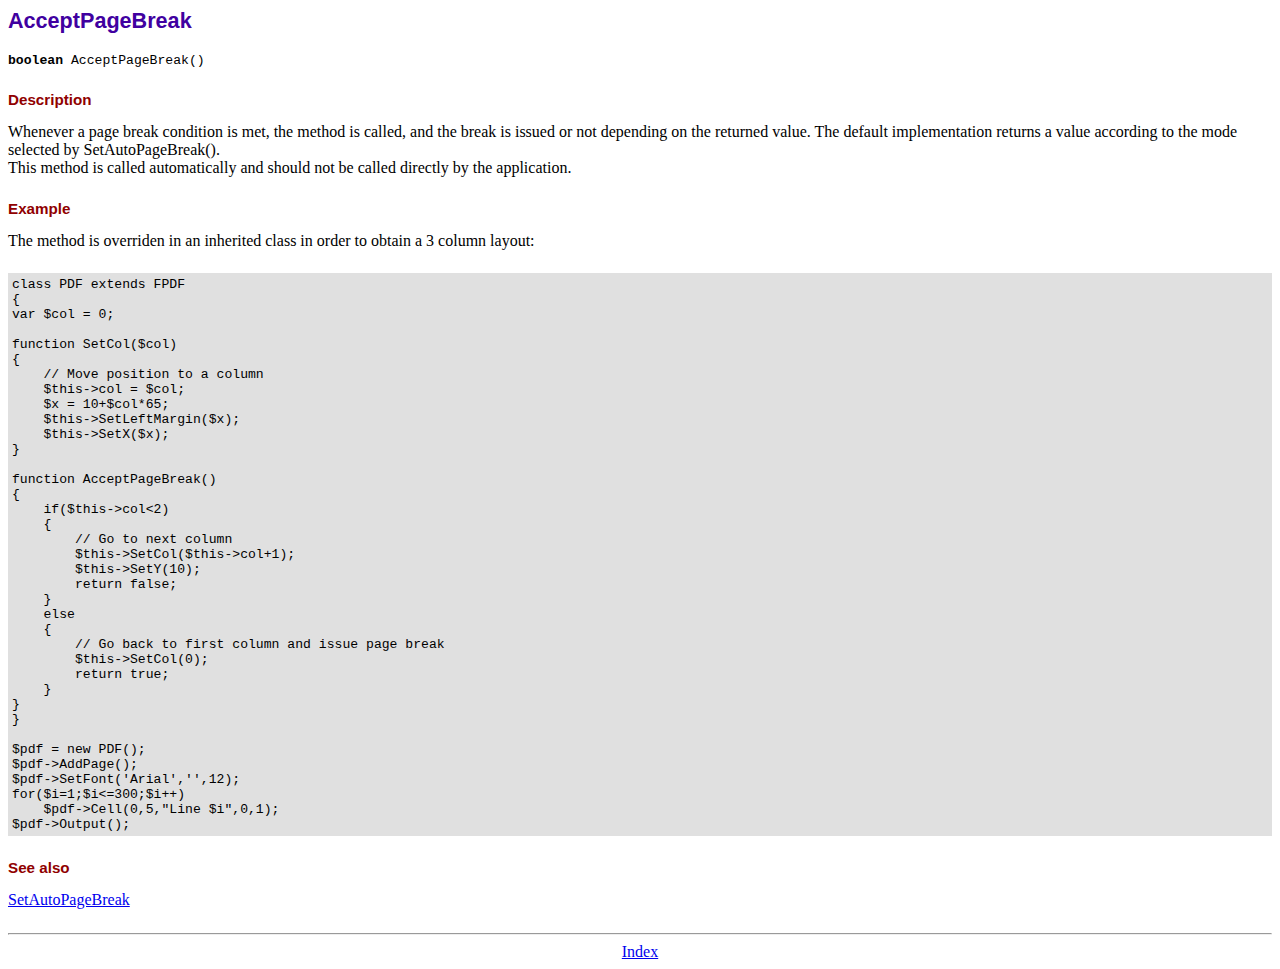
<file: fpdf/doc/acceptpagebreak.htm>
<!DOCTYPE html PUBLIC "-//W3C//DTD HTML 4.01 Transitional//EN">
<html>
<head>
<meta http-equiv="Content-Type" content="text/html; charset=ISO-8859-1">
<title>AcceptPageBreak</title>
<link type="text/css" rel="stylesheet" href="../fpdf.css">
</head>
<body>
<h1>AcceptPageBreak</h1>
<code><b>boolean</b> AcceptPageBreak()</code>
<h2>Description</h2>
Whenever a page break condition is met, the method is called, and the break is issued or not
depending on the returned value. The default implementation returns a value according to the
mode selected by SetAutoPageBreak().
<br>
This method is called automatically and should not be called directly by the application.
<h2>Example</h2>
The method is overriden in an inherited class in order to obtain a 3 column layout:
<div class="doc-source">
<pre><code>class PDF extends FPDF
{
var $col = 0;

function SetCol($col)
{
    // Move position to a column
    $this-&gt;col = $col;
    $x = 10+$col*65;
    $this-&gt;SetLeftMargin($x);
    $this-&gt;SetX($x);
}

function AcceptPageBreak()
{
    if($this-&gt;col&lt;2)
    {
        // Go to next column
        $this-&gt;SetCol($this-&gt;col+1);
        $this-&gt;SetY(10);
        return false;
    }
    else
    {
        // Go back to first column and issue page break
        $this-&gt;SetCol(0);
        return true;
    }
}
}

$pdf = new PDF();
$pdf-&gt;AddPage();
$pdf-&gt;SetFont('Arial','',12);
for($i=1;$i&lt;=300;$i++)
    $pdf-&gt;Cell(0,5,"Line $i",0,1);
$pdf-&gt;Output();</code></pre>
</div>
<h2>See also</h2>
<a href="setautopagebreak.htm">SetAutoPageBreak</a>
<hr style="margin-top:1.5em">
<div style="text-align:center"><a href="index.htm">Index</a></div>
</body>
</html>
</file>
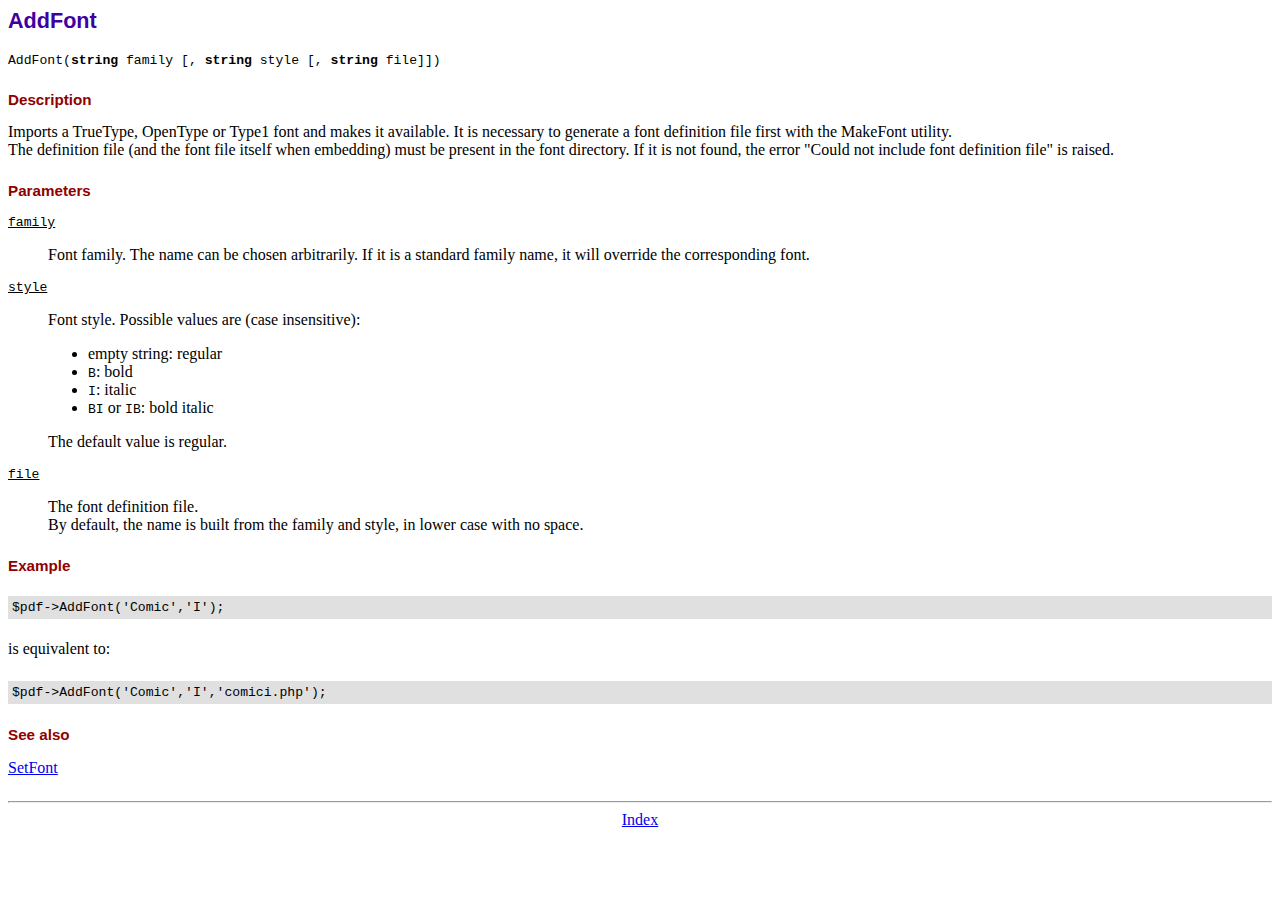
<file: fpdf/doc/addfont.htm>
<!DOCTYPE html PUBLIC "-//W3C//DTD HTML 4.01 Transitional//EN">
<html>
<head>
<meta http-equiv="Content-Type" content="text/html; charset=ISO-8859-1">
<title>AddFont</title>
<link type="text/css" rel="stylesheet" href="../fpdf.css">
</head>
<body>
<h1>AddFont</h1>
<code>AddFont(<b>string</b> family [, <b>string</b> style [, <b>string</b> file]])</code>
<h2>Description</h2>
Imports a TrueType, OpenType or Type1 font and makes it available. It is necessary to generate a font
definition file first with the MakeFont utility.
<br>
The definition file (and the font file itself when embedding) must be present in the font directory.
If it is not found, the error "Could not include font definition file" is raised.
<h2>Parameters</h2>
<dl class="param">
<dt><code>family</code></dt>
<dd>
Font family. The name can be chosen arbitrarily. If it is a standard family name, it will
override the corresponding font.
</dd>
<dt><code>style</code></dt>
<dd>
Font style. Possible values are (case insensitive):
<ul>
<li>empty string: regular</li>
<li><code>B</code>: bold</li>
<li><code>I</code>: italic</li>
<li><code>BI</code> or <code>IB</code>: bold italic</li>
</ul>
The default value is regular.
</dd>
<dt><code>file</code></dt>
<dd>
The font definition file.
<br>
By default, the name is built from the family and style, in lower case with no space.
</dd>
</dl>
<h2>Example</h2>
<div class="doc-source">
<pre><code>$pdf-&gt;AddFont('Comic','I');</code></pre>
</div>
is equivalent to:
<div class="doc-source">
<pre><code>$pdf-&gt;AddFont('Comic','I','comici.php');</code></pre>
</div>
<h2>See also</h2>
<a href="setfont.htm">SetFont</a>
<hr style="margin-top:1.5em">
<div style="text-align:center"><a href="index.htm">Index</a></div>
</body>
</html>
</file>
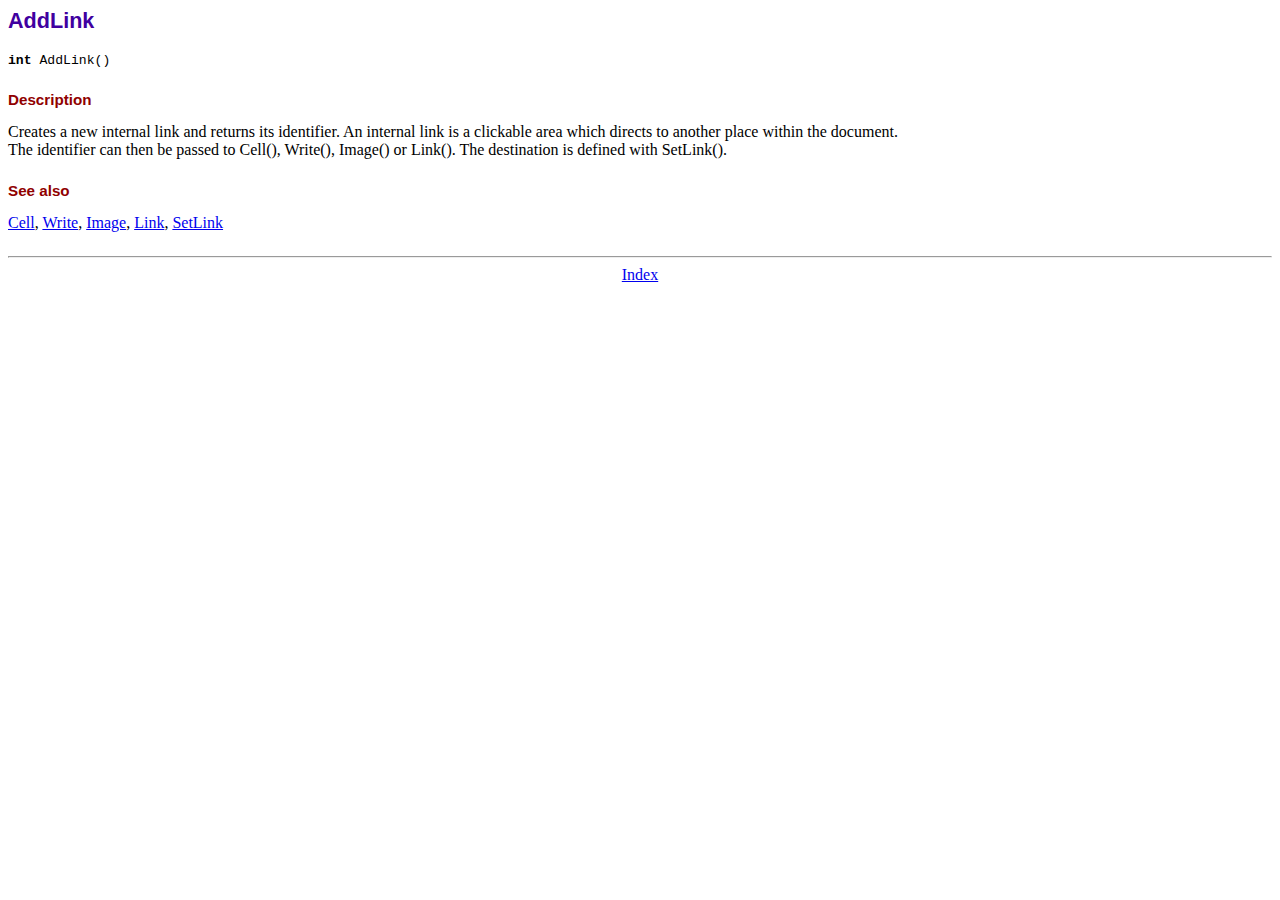
<file: fpdf/doc/addlink.htm>
<!DOCTYPE html PUBLIC "-//W3C//DTD HTML 4.01 Transitional//EN">
<html>
<head>
<meta http-equiv="Content-Type" content="text/html; charset=ISO-8859-1">
<title>AddLink</title>
<link type="text/css" rel="stylesheet" href="../fpdf.css">
</head>
<body>
<h1>AddLink</h1>
<code><b>int</b> AddLink()</code>
<h2>Description</h2>
Creates a new internal link and returns its identifier. An internal link is a clickable area
which directs to another place within the document.
<br>
The identifier can then be passed to Cell(), Write(), Image() or Link(). The destination is
defined with SetLink().
<h2>See also</h2>
<a href="cell.htm">Cell</a>,
<a href="write.htm">Write</a>,
<a href="image.htm">Image</a>,
<a href="link.htm">Link</a>,
<a href="setlink.htm">SetLink</a>
<hr style="margin-top:1.5em">
<div style="text-align:center"><a href="index.htm">Index</a></div>
</body>
</html>
</file>
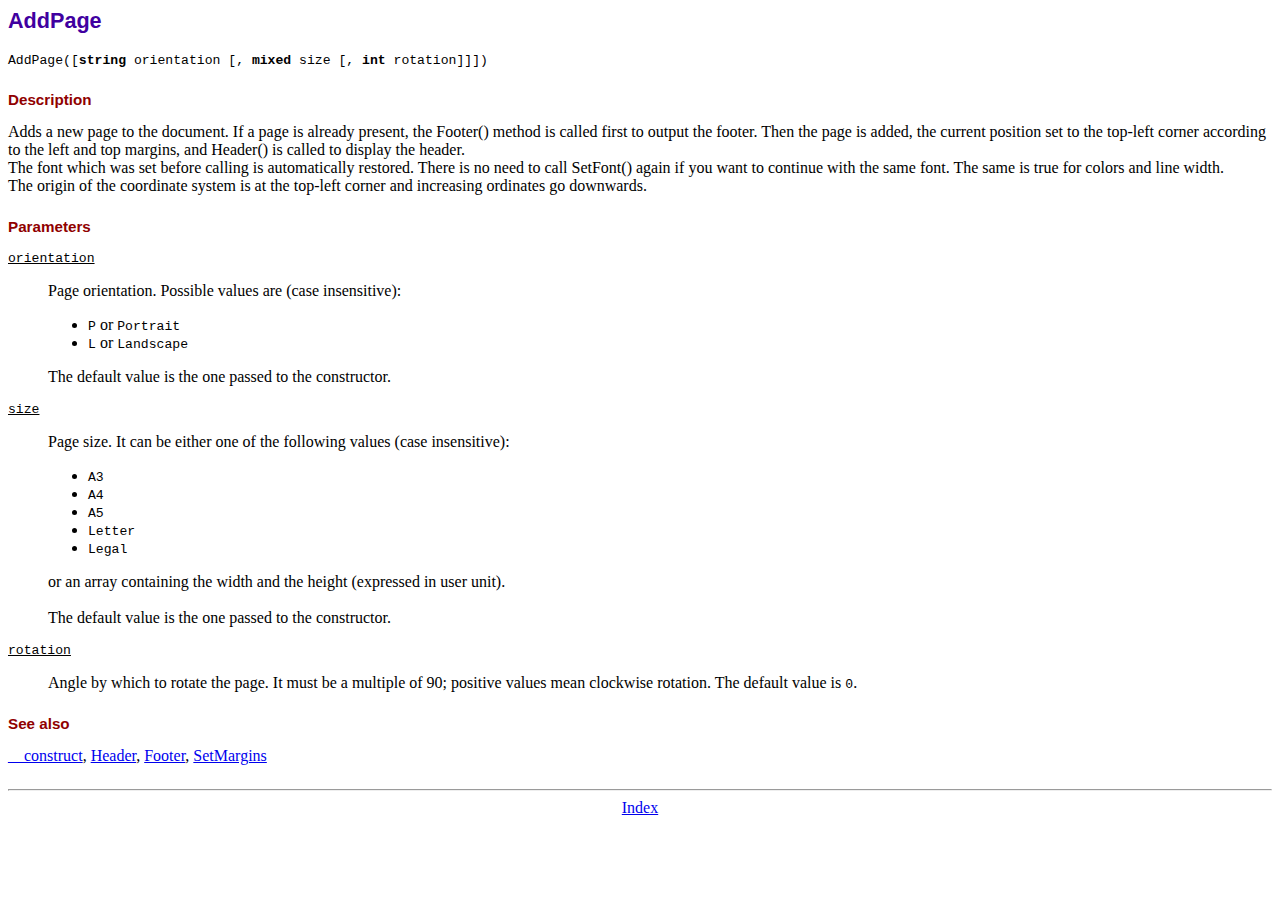
<file: fpdf/doc/addpage.htm>
<!DOCTYPE html PUBLIC "-//W3C//DTD HTML 4.01 Transitional//EN">
<html>
<head>
<meta http-equiv="Content-Type" content="text/html; charset=ISO-8859-1">
<title>AddPage</title>
<link type="text/css" rel="stylesheet" href="../fpdf.css">
</head>
<body>
<h1>AddPage</h1>
<code>AddPage([<b>string</b> orientation [, <b>mixed</b> size [, <b>int</b> rotation]]])</code>
<h2>Description</h2>
Adds a new page to the document. If a page is already present, the Footer() method is called
first to output the footer. Then the page is added, the current position set to the top-left
corner according to the left and top margins, and Header() is called to display the header.
<br>
The font which was set before calling is automatically restored. There is no need to call
SetFont() again if you want to continue with the same font. The same is true for colors and
line width.
<br>
The origin of the coordinate system is at the top-left corner and increasing ordinates go
downwards.
<h2>Parameters</h2>
<dl class="param">
<dt><code>orientation</code></dt>
<dd>
Page orientation. Possible values are (case insensitive):
<ul>
<li><code>P</code> or <code>Portrait</code></li>
<li><code>L</code> or <code>Landscape</code></li>
</ul>
The default value is the one passed to the constructor.
</dd>
<dt><code>size</code></dt>
<dd>
Page size. It can be either one of the following values (case insensitive):
<ul>
<li><code>A3</code></li>
<li><code>A4</code></li>
<li><code>A5</code></li>
<li><code>Letter</code></li>
<li><code>Legal</code></li>
</ul>
or an array containing the width and the height (expressed in user unit).<br>
<br>
The default value is the one passed to the constructor.
</dd>
<dt><code>rotation</code></dt>
<dd>
Angle by which to rotate the page. It must be a multiple of 90; positive values
mean clockwise rotation. The default value is <code>0</code>.
</dd>
</dl>
<h2>See also</h2>
<a href="__construct.htm">__construct</a>,
<a href="header.htm">Header</a>,
<a href="footer.htm">Footer</a>,
<a href="setmargins.htm">SetMargins</a>
<hr style="margin-top:1.5em">
<div style="text-align:center"><a href="index.htm">Index</a></div>
</body>
</html>
</file>
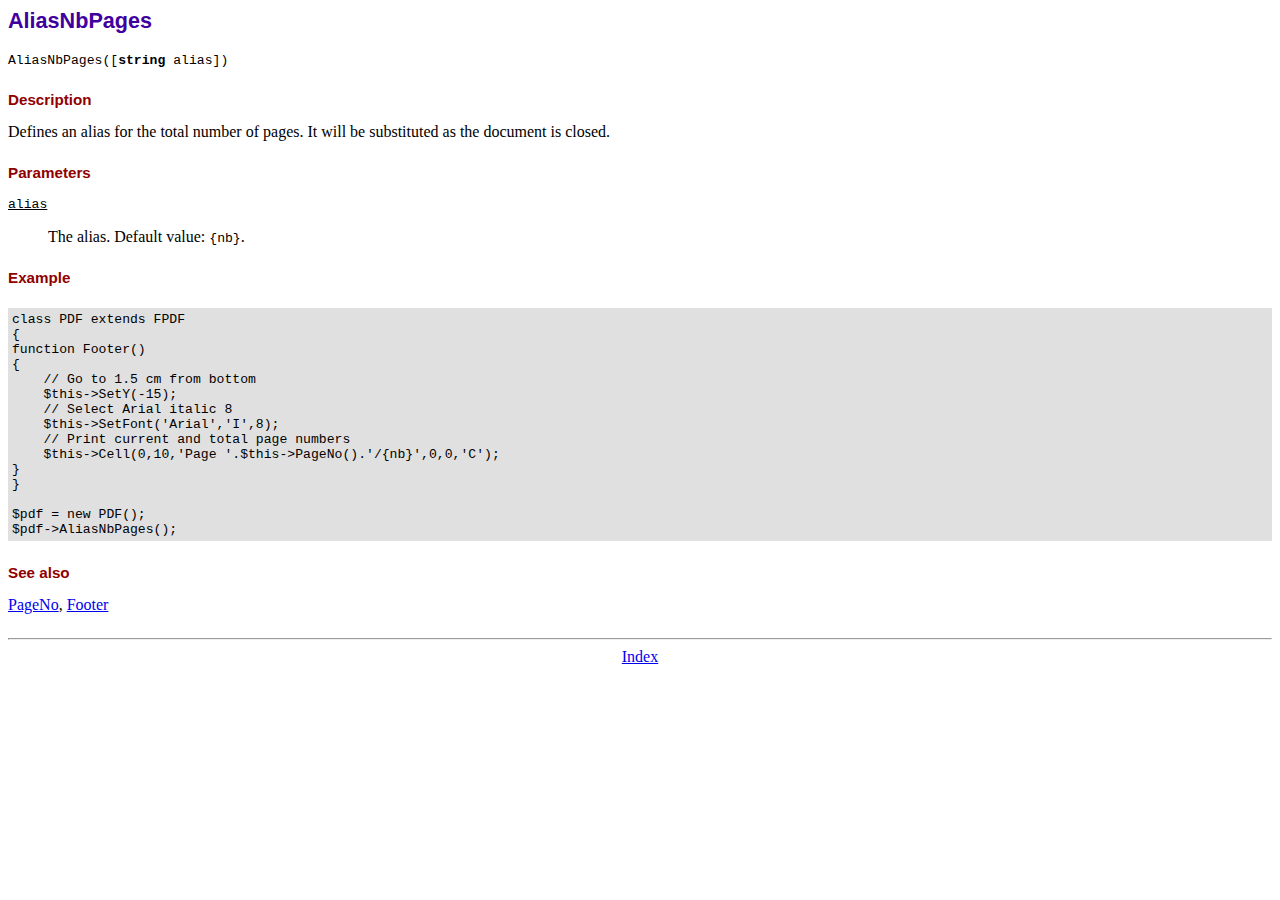
<file: fpdf/doc/aliasnbpages.htm>
<!DOCTYPE html PUBLIC "-//W3C//DTD HTML 4.01 Transitional//EN">
<html>
<head>
<meta http-equiv="Content-Type" content="text/html; charset=ISO-8859-1">
<title>AliasNbPages</title>
<link type="text/css" rel="stylesheet" href="../fpdf.css">
</head>
<body>
<h1>AliasNbPages</h1>
<code>AliasNbPages([<b>string</b> alias])</code>
<h2>Description</h2>
Defines an alias for the total number of pages. It will be substituted as the document is
closed.
<h2>Parameters</h2>
<dl class="param">
<dt><code>alias</code></dt>
<dd>
The alias. Default value: <code>{nb}</code>.
</dd>
</dl>
<h2>Example</h2>
<div class="doc-source">
<pre><code>class PDF extends FPDF
{
function Footer()
{
    // Go to 1.5 cm from bottom
    $this-&gt;SetY(-15);
    // Select Arial italic 8
    $this-&gt;SetFont('Arial','I',8);
    // Print current and total page numbers
    $this-&gt;Cell(0,10,'Page '.$this-&gt;PageNo().'/{nb}',0,0,'C');
}
}

$pdf = new PDF();
$pdf-&gt;AliasNbPages();</code></pre>
</div>
<h2>See also</h2>
<a href="pageno.htm">PageNo</a>,
<a href="footer.htm">Footer</a>
<hr style="margin-top:1.5em">
<div style="text-align:center"><a href="index.htm">Index</a></div>
</body>
</html>
</file>
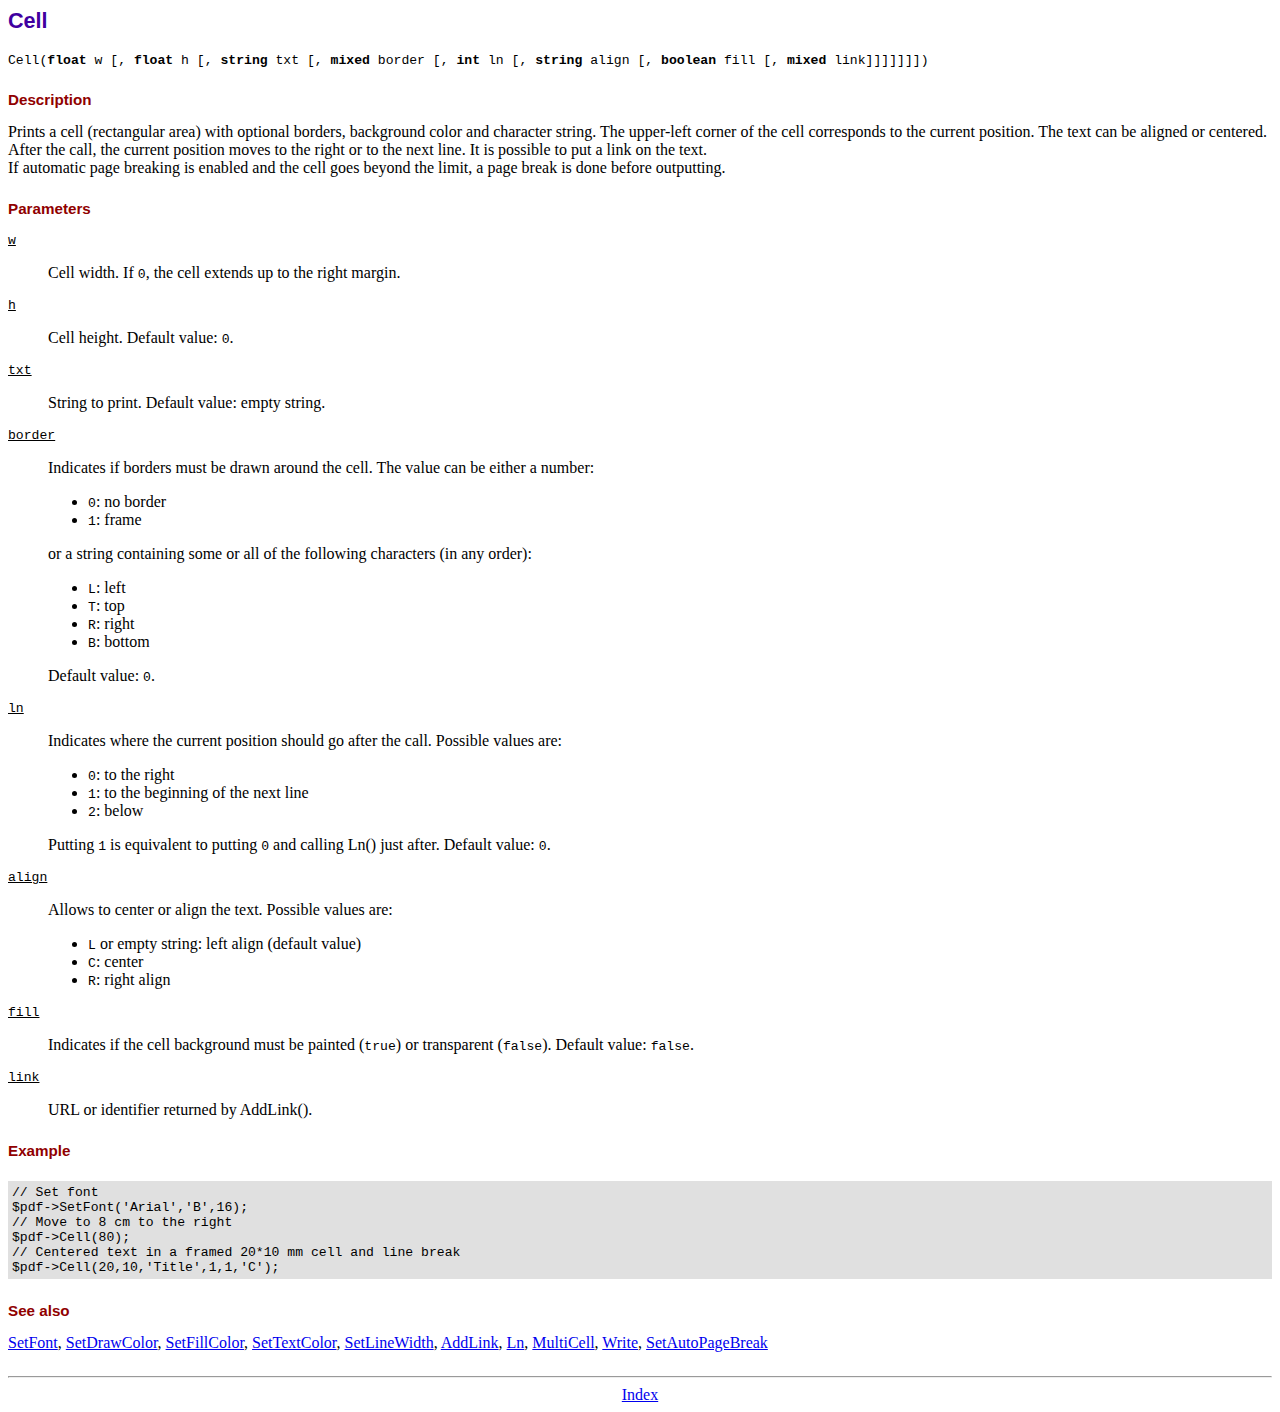
<file: fpdf/doc/cell.htm>
<!DOCTYPE html PUBLIC "-//W3C//DTD HTML 4.01 Transitional//EN">
<html>
<head>
<meta http-equiv="Content-Type" content="text/html; charset=ISO-8859-1">
<title>Cell</title>
<link type="text/css" rel="stylesheet" href="../fpdf.css">
</head>
<body>
<h1>Cell</h1>
<code>Cell(<b>float</b> w [, <b>float</b> h [, <b>string</b> txt [, <b>mixed</b> border [, <b>int</b> ln [, <b>string</b> align [, <b>boolean</b> fill [, <b>mixed</b> link]]]]]]])</code>
<h2>Description</h2>
Prints a cell (rectangular area) with optional borders, background color and character string.
The upper-left corner of the cell corresponds to the current position. The text can be aligned
or centered. After the call, the current position moves to the right or to the next line. It is
possible to put a link on the text.
<br>
If automatic page breaking is enabled and the cell goes beyond the limit, a page break is
done before outputting.
<h2>Parameters</h2>
<dl class="param">
<dt><code>w</code></dt>
<dd>
Cell width. If <code>0</code>, the cell extends up to the right margin.
</dd>
<dt><code>h</code></dt>
<dd>
Cell height.
Default value: <code>0</code>.
</dd>
<dt><code>txt</code></dt>
<dd>
String to print.
Default value: empty string.
</dd>
<dt><code>border</code></dt>
<dd>
Indicates if borders must be drawn around the cell. The value can be either a number:
<ul>
<li><code>0</code>: no border</li>
<li><code>1</code>: frame</li>
</ul>
or a string containing some or all of the following characters (in any order):
<ul>
<li><code>L</code>: left</li>
<li><code>T</code>: top</li>
<li><code>R</code>: right</li>
<li><code>B</code>: bottom</li>
</ul>
Default value: <code>0</code>.
</dd>
<dt><code>ln</code></dt>
<dd>
Indicates where the current position should go after the call. Possible values are:
<ul>
<li><code>0</code>: to the right</li>
<li><code>1</code>: to the beginning of the next line</li>
<li><code>2</code>: below</li>
</ul>
Putting <code>1</code> is equivalent to putting <code>0</code> and calling Ln() just after.
Default value: <code>0</code>.
</dd>
<dt><code>align</code></dt>
<dd>
Allows to center or align the text. Possible values are:
<ul>
<li><code>L</code> or empty string: left align (default value)</li>
<li><code>C</code>: center</li>
<li><code>R</code>: right align</li>
</ul>
</dd>
<dt><code>fill</code></dt>
<dd>
Indicates if the cell background must be painted (<code>true</code>) or transparent (<code>false</code>).
Default value: <code>false</code>.
</dd>
<dt><code>link</code></dt>
<dd>
URL or identifier returned by AddLink().
</dd>
</dl>
<h2>Example</h2>
<div class="doc-source">
<pre><code>// Set font
$pdf-&gt;SetFont('Arial','B',16);
// Move to 8 cm to the right
$pdf-&gt;Cell(80);
// Centered text in a framed 20*10 mm cell and line break
$pdf-&gt;Cell(20,10,'Title',1,1,'C');</code></pre>
</div>
<h2>See also</h2>
<a href="setfont.htm">SetFont</a>,
<a href="setdrawcolor.htm">SetDrawColor</a>,
<a href="setfillcolor.htm">SetFillColor</a>,
<a href="settextcolor.htm">SetTextColor</a>,
<a href="setlinewidth.htm">SetLineWidth</a>,
<a href="addlink.htm">AddLink</a>,
<a href="ln.htm">Ln</a>,
<a href="multicell.htm">MultiCell</a>,
<a href="write.htm">Write</a>,
<a href="setautopagebreak.htm">SetAutoPageBreak</a>
<hr style="margin-top:1.5em">
<div style="text-align:center"><a href="index.htm">Index</a></div>
</body>
</html>
</file>
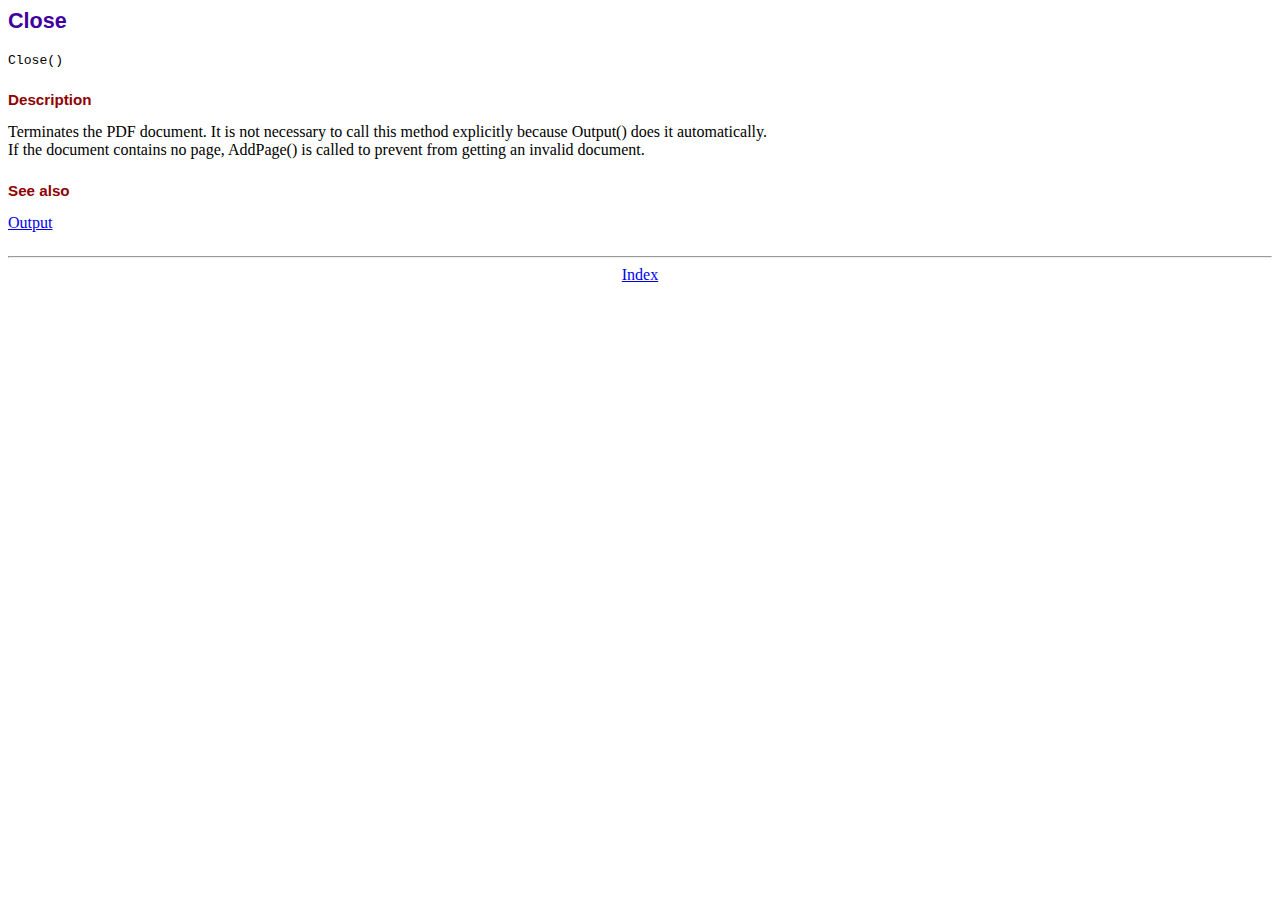
<file: fpdf/doc/close.htm>
<!DOCTYPE html PUBLIC "-//W3C//DTD HTML 4.01 Transitional//EN">
<html>
<head>
<meta http-equiv="Content-Type" content="text/html; charset=ISO-8859-1">
<title>Close</title>
<link type="text/css" rel="stylesheet" href="../fpdf.css">
</head>
<body>
<h1>Close</h1>
<code>Close()</code>
<h2>Description</h2>
Terminates the PDF document. It is not necessary to call this method explicitly because Output()
does it automatically.
<br>
If the document contains no page, AddPage() is called to prevent from getting an invalid document.
<h2>See also</h2>
<a href="output.htm">Output</a>
<hr style="margin-top:1.5em">
<div style="text-align:center"><a href="index.htm">Index</a></div>
</body>
</html>
</file>
<file: fpdf/fpdf.css>
body {font-family:"Times New Roman",serif}
h1 {font:bold 135% Arial,sans-serif; color:#4000A0; margin-bottom:0.9em}
h2 {font:bold 95% Arial,sans-serif; color:#900000; margin-top:1.5em; margin-bottom:1em}
dl.param dt {text-decoration:underline}
dl.param dd {margin-top:1em; margin-bottom:1em}
dl.param ul {margin-top:1em; margin-bottom:1em}
tt, code, kbd {font-family:"Courier New",Courier,monospace; font-size:82%}
div.source {margin-top:1.4em; margin-bottom:1.3em}
div.source pre {display:table; border:1px solid #24246A; width:100%; margin:0em; font-family:inherit; font-size:100%}
div.source code {display:block; border:1px solid #C5C5EC; background-color:#F0F5FF; padding:6px; color:#000000}
div.doc-source {margin-top:1.4em; margin-bottom:1.3em}
div.doc-source pre {display:table; width:100%; margin:0em; font-family:inherit; font-size:100%}
div.doc-source code {display:block; background-color:#E0E0E0; padding:4px}
.kw {color:#000080; font-weight:bold}
.str {color:#CC0000}
.cmt {color:#008000}
p.demo {text-align:center; margin-top:-0.9em}
a.demo {text-decoration:none; font-weight:bold; color:#0000CC}
a.demo:link {text-decoration:none; font-weight:bold; color:#0000CC}
a.demo:hover {text-decoration:none; font-weight:bold; color:#0000FF}
a.demo:active {text-decoration:none; font-weight:bold; color:#0000FF}
</file>
